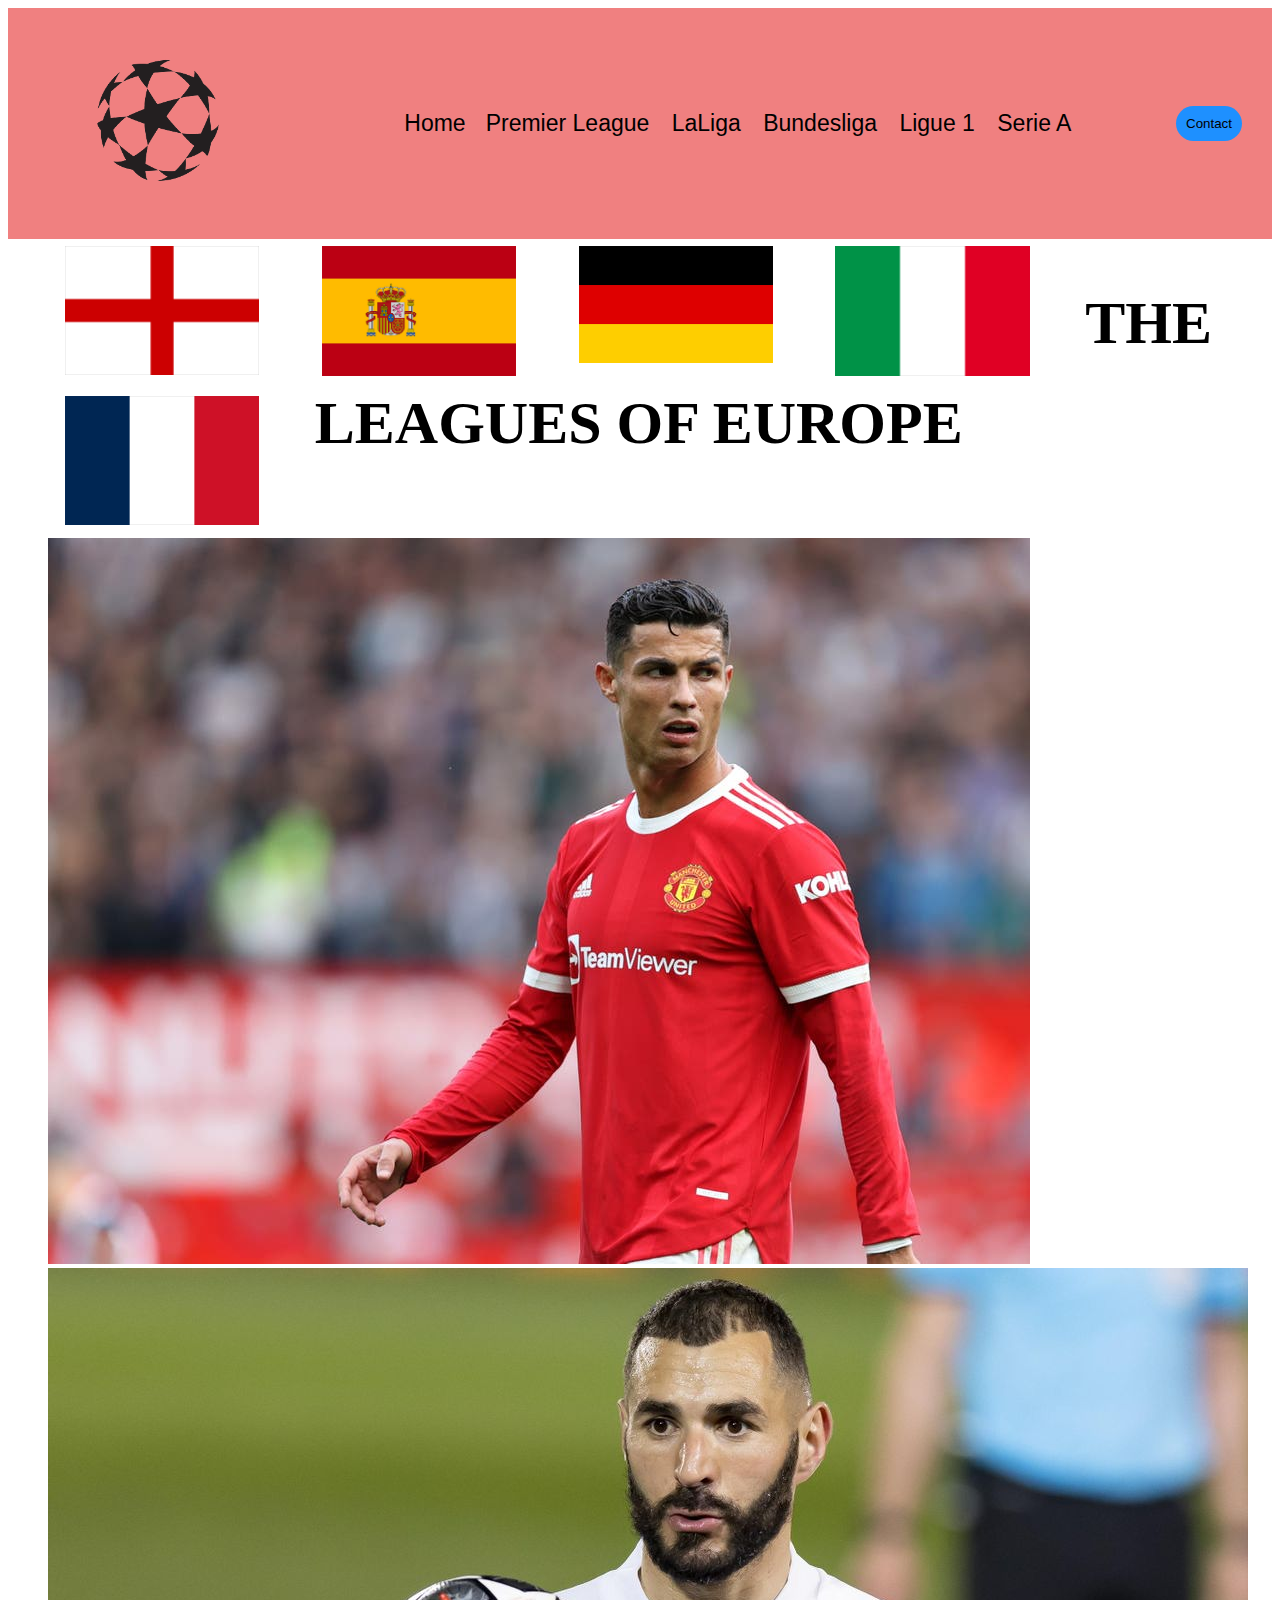
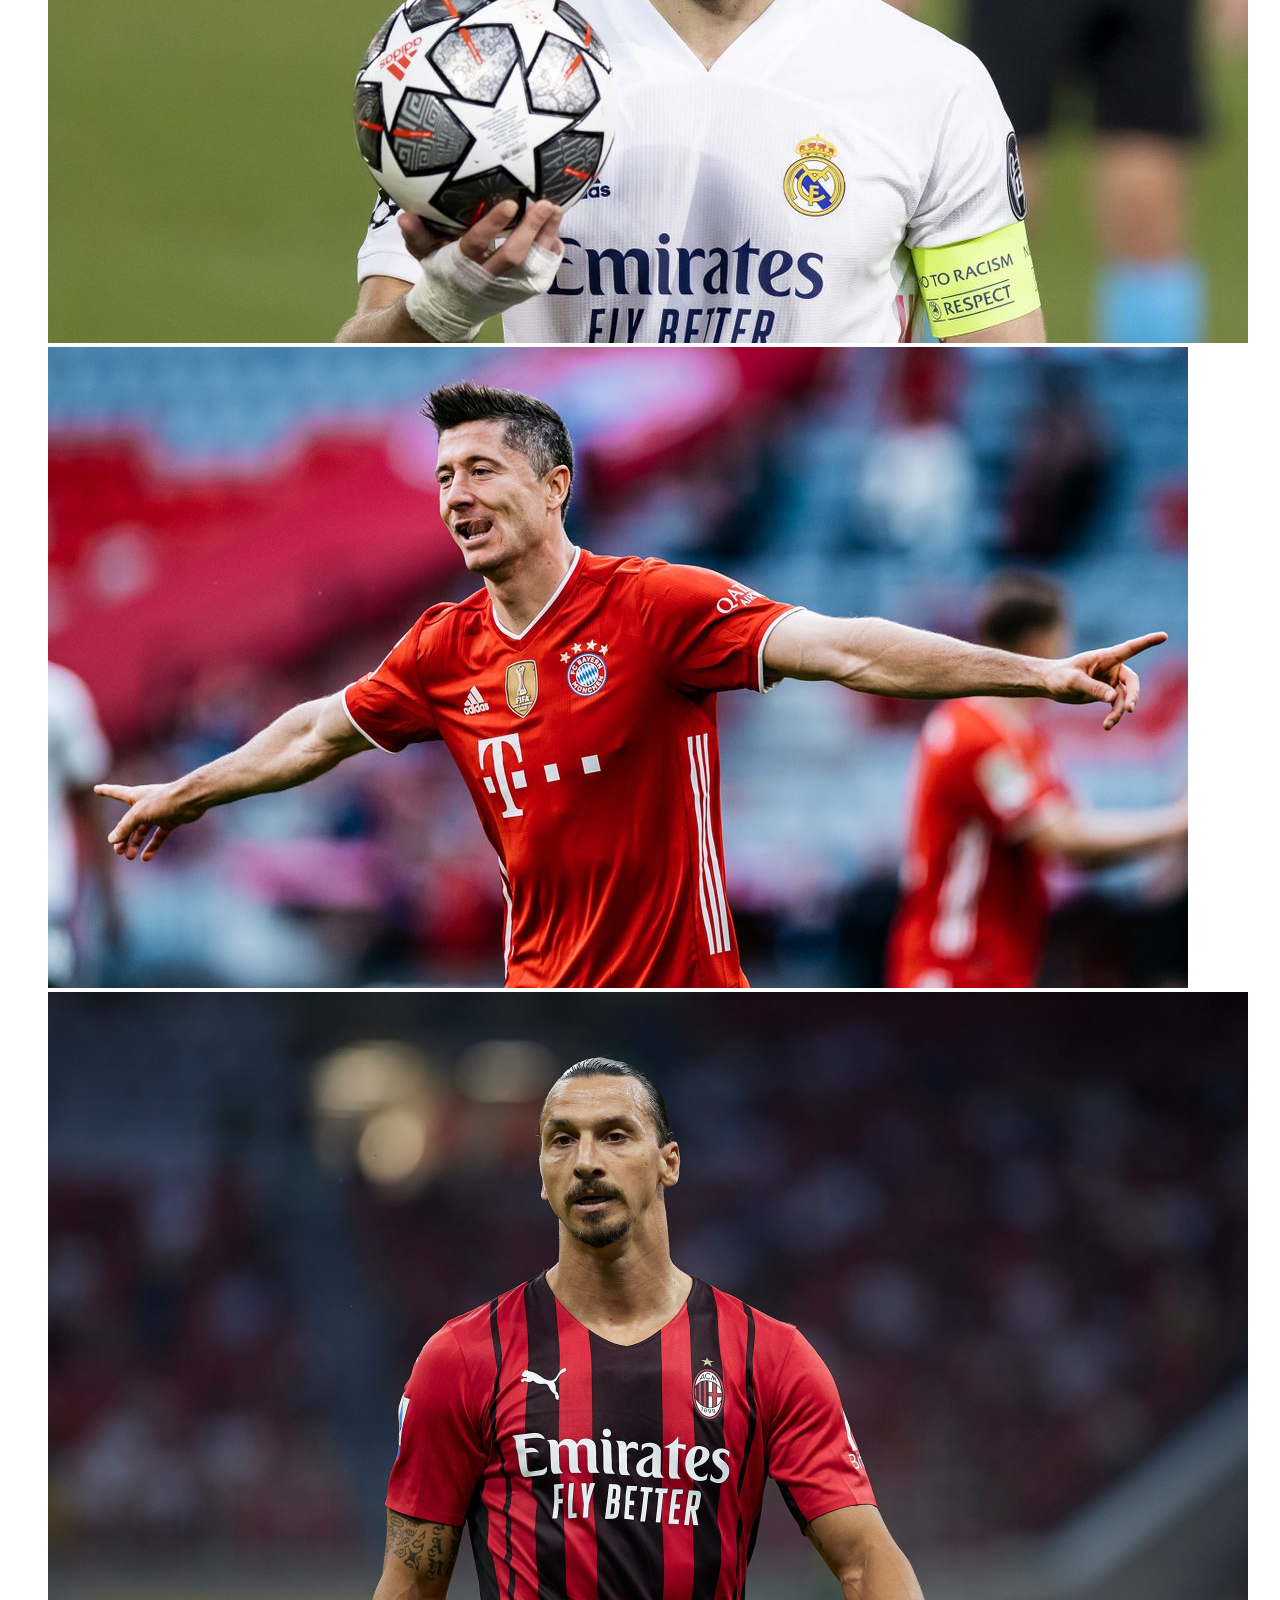
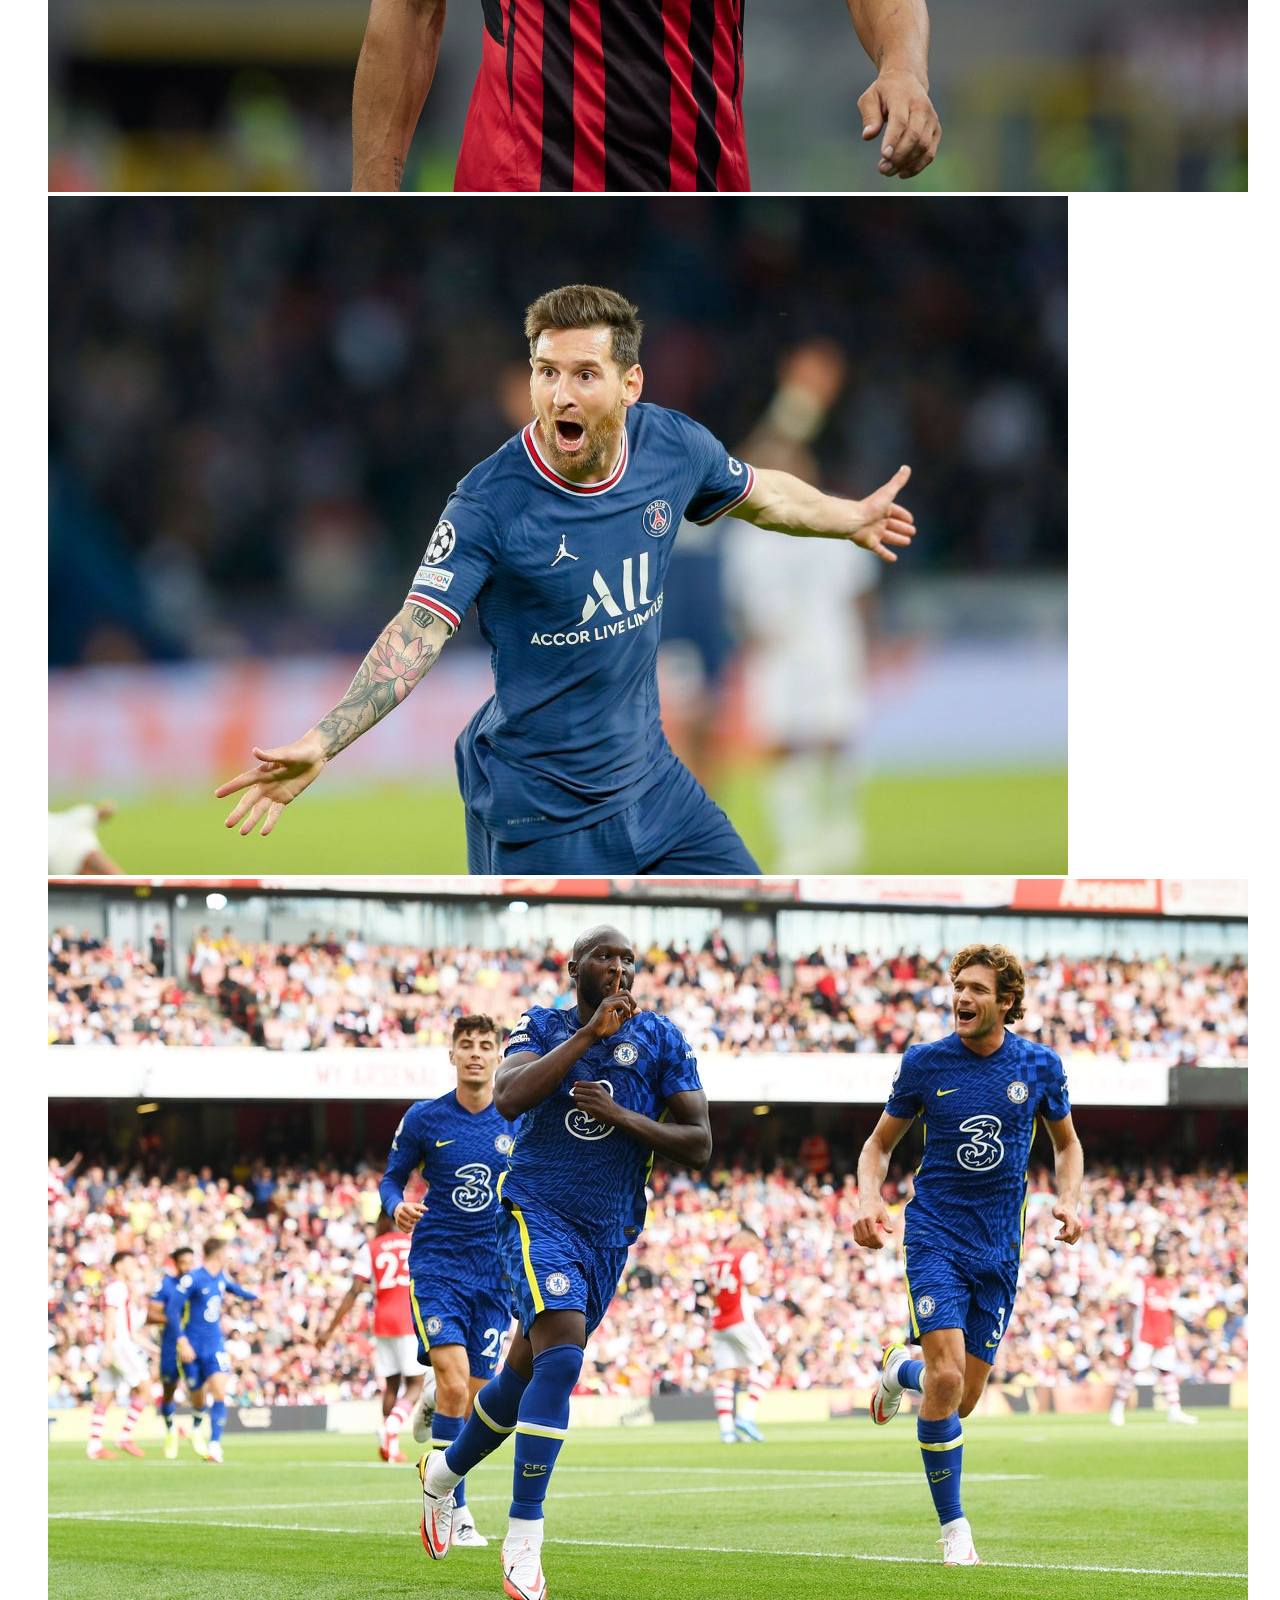
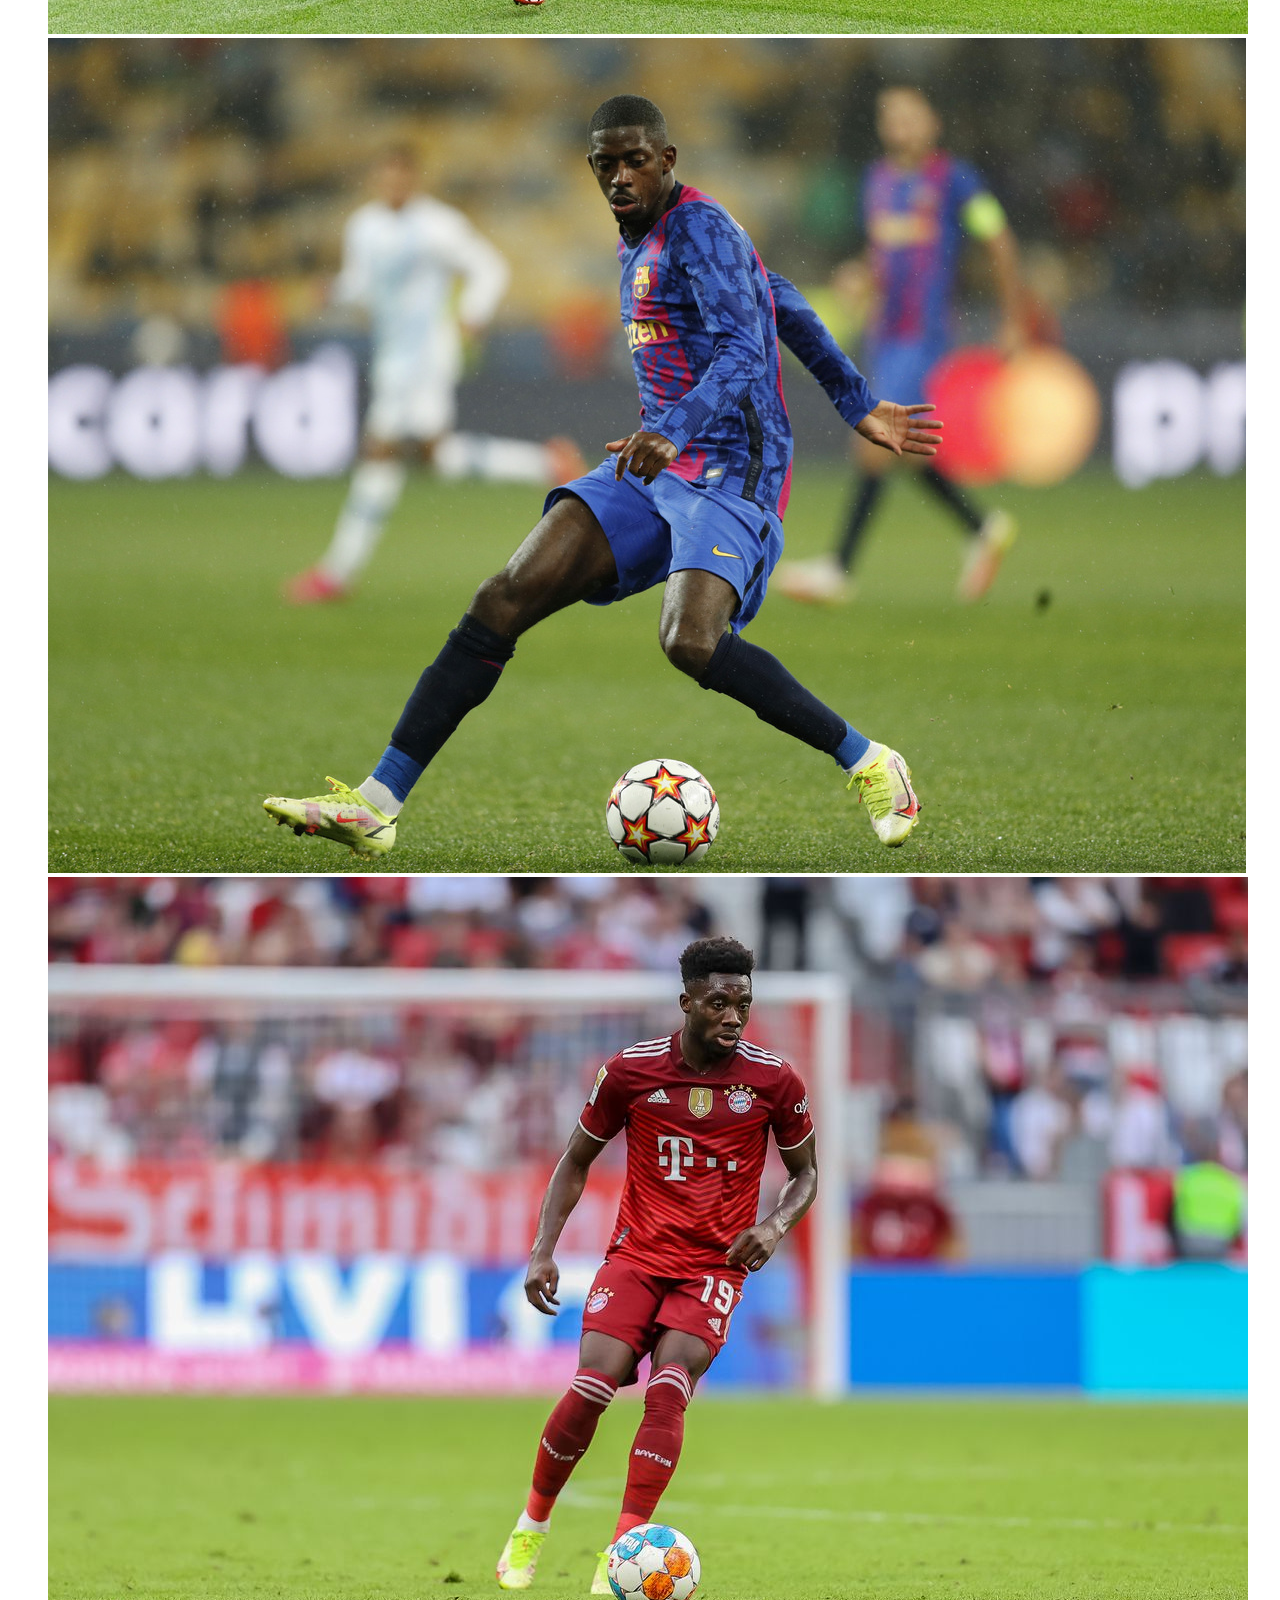
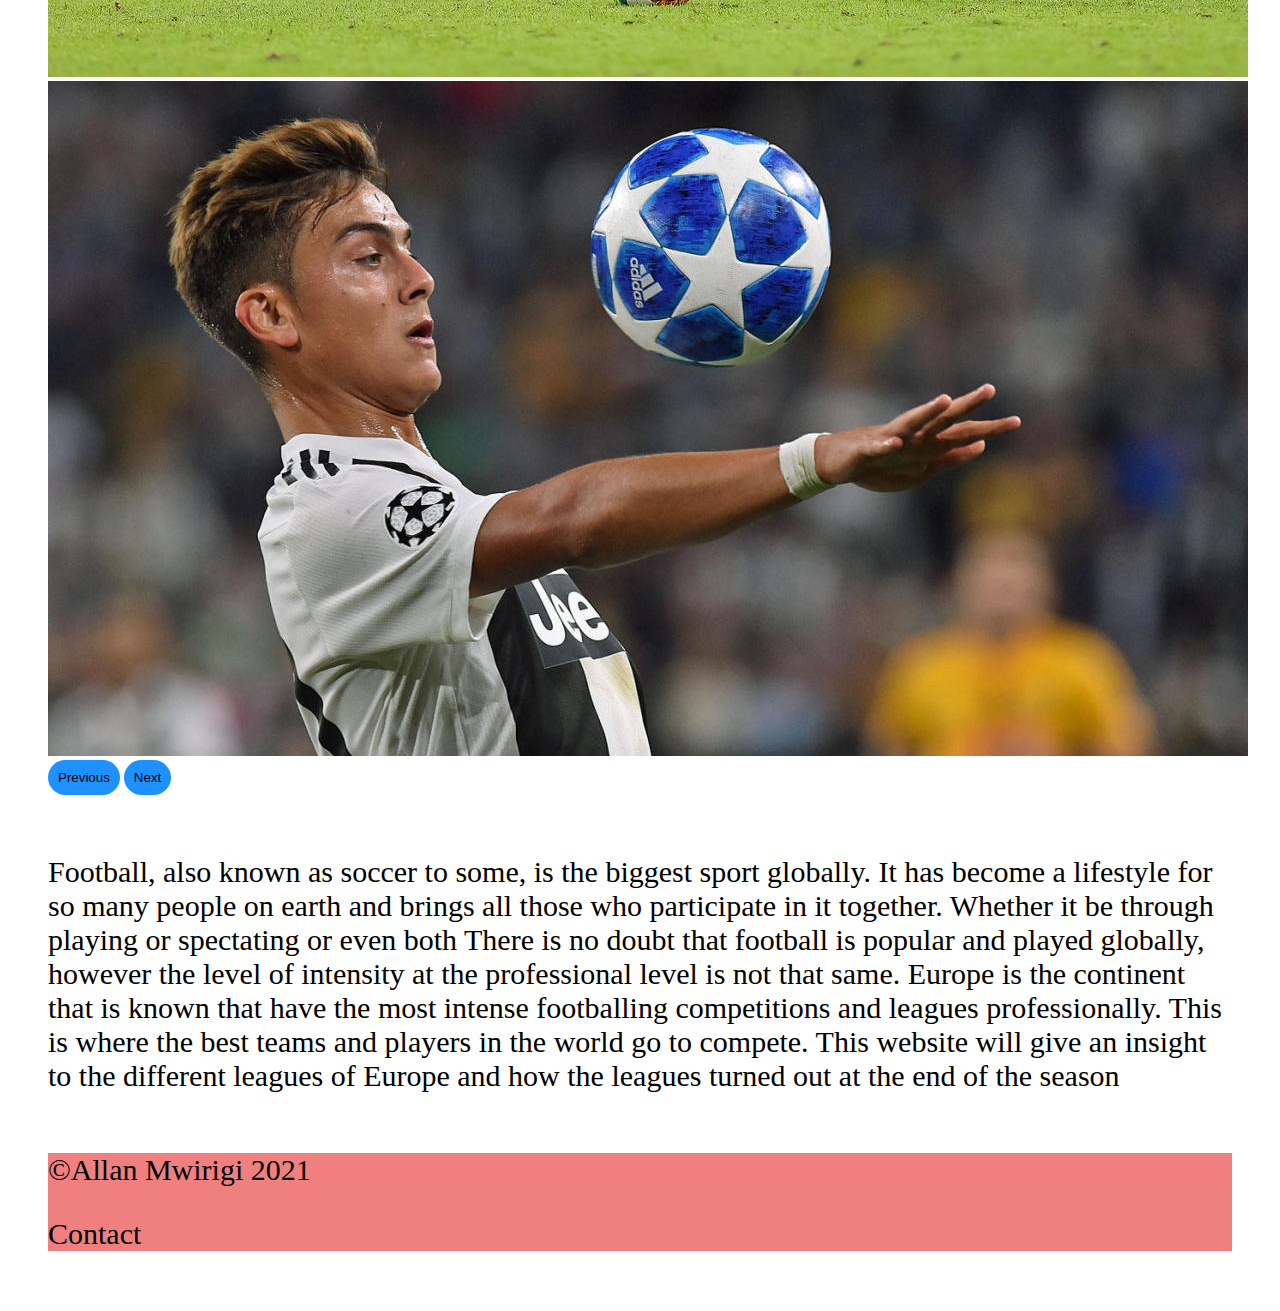
<file: index.html>
<!--DEVELOPER: Allan Mwirigi, IS117-001, Fall 2021-->

<!DOCTYPE html>
<html lang="en">
<head>
    <meta charset="UTF-8">
    <title>The Leagues of Europe</title>
    <!-- Bootstrap CSS -->
    <link href="https://cdn.jsdelivr.net/npm/bootstrap@5.1.3/dist/css/bootstrap.min.css"
          rel="stylesheet"
          integrity="sha384-1BmE4kWBq78iYhFldvKuhfTAU6auU8tT94WrHftjDbrCEXSU1oBoqyl2QvZ6jIW3"
          crossorigin="anonymous">
    <!--Bootstrap Java Script-->

    <script src="https://cdn.jsdelivr.net/npm/bootstrap@5.1.3/dist/js/bootstrap.bundle.min.js"
            integrity="sha384-ka7Sk0Gln4gmtz2MlQnikT1wXgYsOg+OMhuP+IlRH9sENBO0LRn5q+8nbTov4+1p"
            crossorigin="anonymous"></script>

    <link rel="stylesheet" href="CSS_File.css">

    <!--CSS styles-->

    <style>

    .column {
      float: left;
      width: 20%;
      padding: 7px;

    }

    .infotext{
        margin-top: 60px;
        margin-bottom: 60px;
        margin-right: 40px;
        margin-left: 40px;
    }

    .Headingtext {
        margin-top: 20px;
        margin-bottom: 20px;
        margin-left: 40px;
        margin-right: 40px;
    }

    .Carouselpadding {
        margin-left: 40px;
        margin-right: 40px;
        margin-top: 20px;
        margin-bottom: 20px;
    }

    h2{
        font-size: 60px;
    }

    p{
        font-size: 30px;
    }

    </style>


</head>
<body>

<!--Nav bar-->

</nav>

<header class="navbar-custom">
    <a href="index.html"><img class="logo" src="images/logo.png" alt="logo" width="300"></a>
    <nav>
        <ul class="nav_links">
            <li><a href="index.html">Home</a></li>
            <li><a href="premierleague.html"</a>Premier League</li>
            <li><a href="laliga.html"</a>LaLiga</li>
            <li><a href="bundesliga.html"</a>Bundesliga</li>
            <li><a href="ligueone.html"</a>Ligue 1</li>
            <li><a href="seriea.html"</a>Serie A</li>
        </ul>
    </nav>
    <a class="cta" href="contact.html"><button>Contact</button></a>
</header>


<!--Nav bar images-->


<div class="row navbar-custom">
    <div class="column">
        <a href="premierleague.html"><img src="Flag-England.jpeg" alt="England Premier League" style="width:80%">
        </a>
    </div>
    <div class="column">
        <a href="laliga.html"><img src="Flag-Spain.jpeg" alt="Spain La Liga" style="width:80%">
        </a>
    </div>
    <div class="column">
        <a href="bundesliga.html"><img src="Flag-Germany.jpeg" alt="Germany Bundesliga" style="width:80%">
        </a>
    </div>
    <div class="column">
        <a href="seriea.html"><img src="Flag-Italy.jpeg" alt="Italy Serie A" style="width:80%">
        </a>
    </div>
    <div class="column">
        <a href="ligueone.html"><img src="Flag-France.jpeg" alt="France Ligue one" style="width:80%">
        </a>
    </div>
</div>

<div class="Headingtext">
    <h2> THE LEAGUES OF EUROPE</h2>
</div>


<!--Carousel -->


<div id="carouselExampleControls" class="carousel slide Carouselpadding" data-bs-ride="carousel">
    <div class="carousel-inner">
        <div class="carousel-item active">
            <img src="Ronaldo.jpeg" class="d-block w-100" alt="Ronaldo">
        </div>

        <div class="carousel-item">
            <img src="Benzema.jpeg" class="d-block w-100" alt="Benzema">
        </div>

        <div class="carousel-item">
            <img src="Lewandowski.jpeg" class="d-block w-100" alt="Lewandowski">
        </div>

        <div class="carousel-item">
            <img src="Zlatan.jpeg" class="d-block w-100" alt="Zlatan">
        </div>

        <div class="carousel-item">
            <img src="Messi.jpeg" class="d-block w-100" alt="Messi">
        </div>

        <div class="carousel-item">
            <img src="Lukaku.jpeg" class="d-block w-100" alt="Lukaku">
        </div>

        <div class="carousel-item">
            <img src="Dembele.jpeg" class="d-block w-100" alt="Dembele">
        </div>

        <div class="carousel-item">
            <img src="Davies.jpeg" class="d-block w-100" alt="Davies">
        </div>

        <div class="carousel-item">
            <img src="Dybala.jpeg" class="d-block w-100" alt="Dybala">
        </div>

    </div>
    <button class="carousel-control-prev" type="button" data-bs-target="#carouselExampleControls" data-bs-slide="prev">
        <span class="carousel-control-prev-icon" aria-hidden="true"></span>
        <span class="visually-hidden">Previous</span>
    </button>
    <button class="carousel-control-next" type="button" data-bs-target="#carouselExampleControls" data-bs-slide="next">
        <span class="carousel-control-next-icon" aria-hidden="true"></span>
        <span class="visually-hidden">Next</span>
    </button>
</div>

<!--Text-->

<div class="infotext">
    <p class="roboto">Football, also known as soccer to some, is the biggest sport globally. It has become a lifestyle for so many people on earth
    and brings all those who participate in it together. Whether it be through playing or spectating or even both
    There is no doubt that football is popular and played globally, however the level of intensity at the professional level
    is not that same. Europe is the continent that is known that have the most intense footballing competitions and leagues
    professionally. This is where the best teams and players in the world go to compete. This website will give an insight to
    the different leagues of Europe and how the leagues turned out at the end of the season </p>
</div>


<!--Footer-->


<div>
    <footer class="navbar-custom infotext">
        <p>&copy;Allan Mwirigi 2021</p>
        <p><a href="contact.html"></a>Contact</p>
    </footer>
</div>

</body>
</html>
</file>
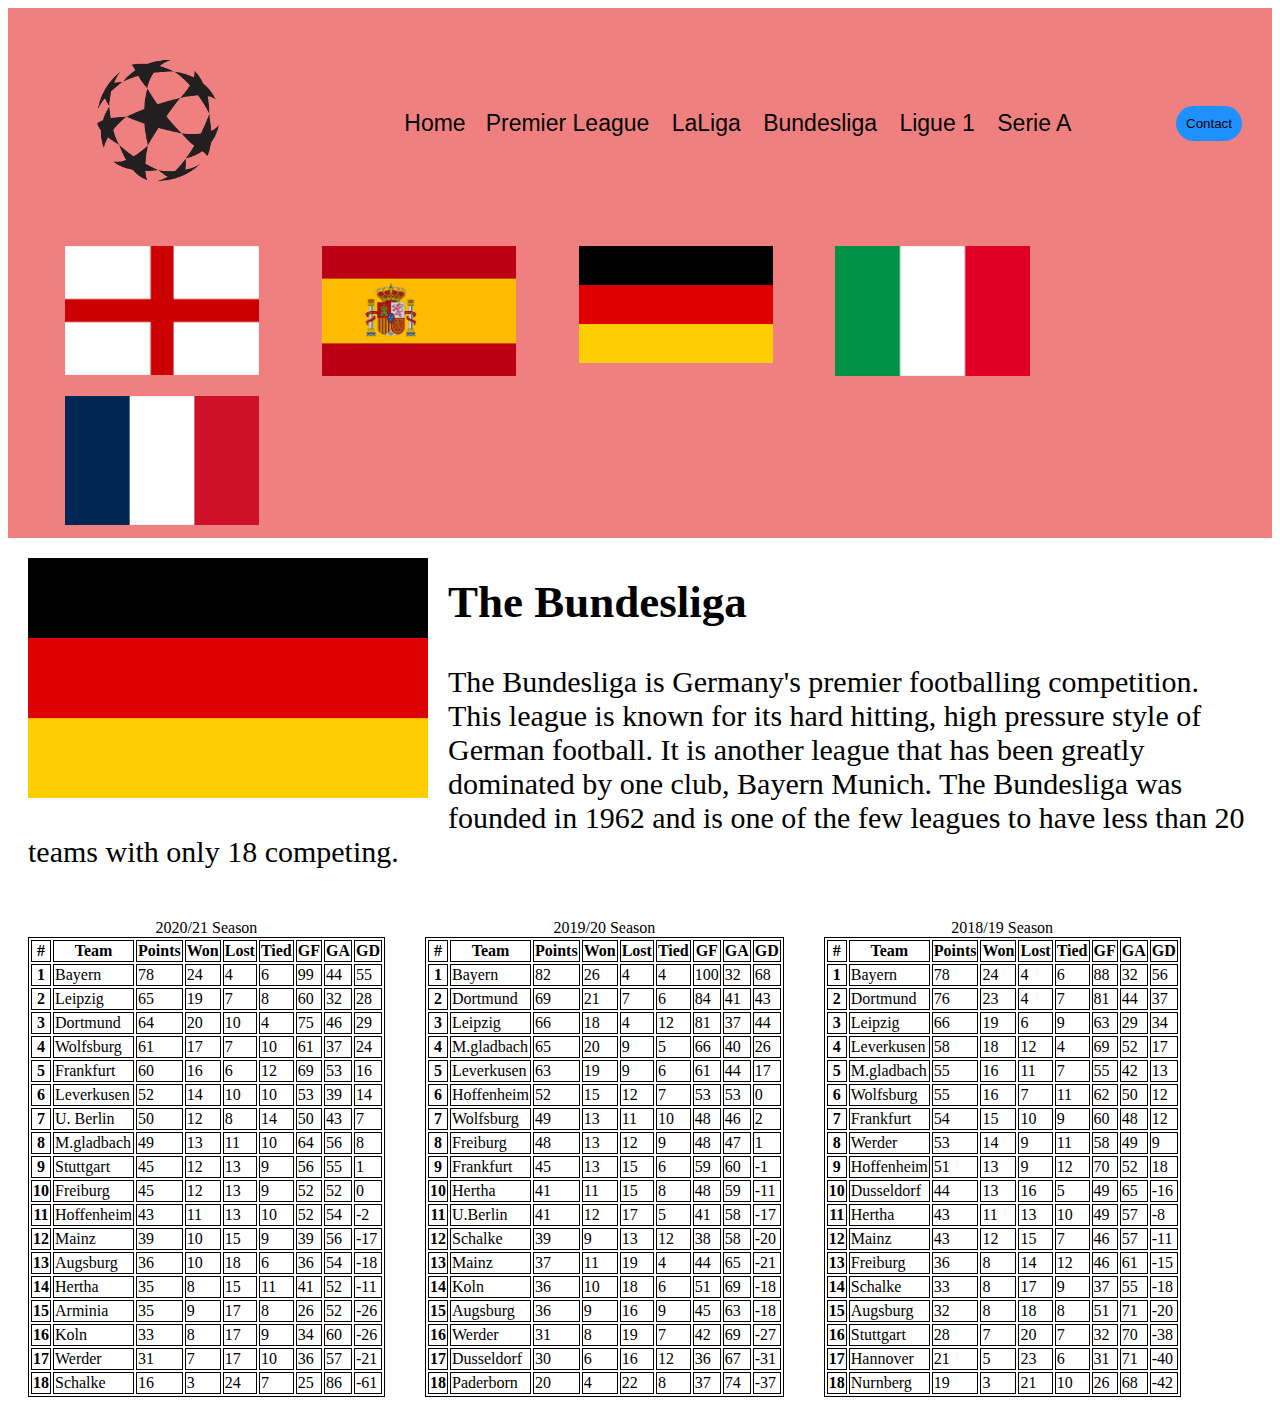
<file: bundesliga.html>
<!--DEVELOPER: Allan Mwirigi, IS117-001, Fall 2021-->

<!DOCTYPE html>
<html lang="en">
<head>
    <meta charset="UTF-8">
    <title>Bundesliga</title>
    <!-- Bootstrap CSS -->
    <link href="https://cdn.jsdelivr.net/npm/bootstrap@5.1.3/dist/css/bootstrap.min.css"
          rel="stylesheet"
          integrity="sha384-1BmE4kWBq78iYhFldvKuhfTAU6auU8tT94WrHftjDbrCEXSU1oBoqyl2QvZ6jIW3"
          crossorigin="anonymous">
    <!--Bootstrap Java Script-->

    <script src="https://cdn.jsdelivr.net/npm/bootstrap@5.1.3/dist/js/bootstrap.bundle.min.js"
            integrity="sha384-ka7Sk0Gln4gmtz2MlQnikT1wXgYsOg+OMhuP+IlRH9sENBO0LRn5q+8nbTov4+1p"
            crossorigin="anonymous"></script>

    <link rel="stylesheet" href="CSS_File.css">

    <!--CSS style for the flags-->

    <style>

        .column {
            float: left;
            width: 20%;
            padding: 7px;

        }

        .row::after {
            content: "";
            clear: both;
            display: table;

        }

    </style>
</head>
<body>


<!--Nav bar-->

<header class="navbar-custom">
    <a href="index.html"><img class="logo" src="images/logo.png" alt="logo" width="300"></a>
    <nav>
        <ul class="nav_links">
            <li><a href="index.html">Home</a></li>
            <li><a href="premierleague.html"</a>Premier League</li>
            <li><a href="laliga.html"</a>LaLiga</li>
            <li><a href="bundesliga.html"</a>Bundesliga</li>
            <li><a href="ligueone.html"</a>Ligue 1</li>
            <li><a href="seriea.html"</a>Serie A</li>
        </ul>
    </nav>
    <a class="cta" href="contact.html"><button>Contact</button></a>
</header>


<!--Nav bar images-->


<div class="row navbar-custom">
    <div class="column">
        <a href="premierleague.html"><img src="images/Flag-England.jpeg" alt="England Premier League" style="width:80%">
        </a>
    </div>
    <div class="column">
        <a href="laliga.html"><img src="images/Flag-Spain.jpeg" alt="Spain La Liga" style="width:80%">
        </a>
    </div>
    <div class="column">
        <a href="bundesliga.html"><img src="images/Flag-Germany.jpeg" alt="Germany Bundesliga" style="width:80%">
        </a>
    </div>
    <div class="column">
        <a href="seriea.html"><img src="images/Flag-Italy.jpeg" alt="Italy Serie A" style="width:80%">
        </a>
    </div>
    <div class="column">
        <a href="ligueone.html"><img src="images/Flag-France.jpeg" alt="France Ligue one" style="width:80%">
        </a>
    </div>
</div>


<!--Flag image and text-->


<div>
    <img src="images/Flag-Germany.jpeg" class="infoflag" width="400">
</div>

<div class="Infotext">
    <h2>The Bundesliga</h2>

    <p>The Bundesliga is Germany's premier footballing competition. This league is known for its hard hitting, high pressure
    style of German football. It is another league that has been greatly dominated by one club, Bayern Munich. The Bundesliga was founded in 1962 and is one of the
    few leagues to have less than 20 teams with only 18 competing.</p>

</div>

<!--Tables-->

<table class="table table-sm">
    <caption>2020/21 Season</caption>
    <thead>
    <tr>
        <th scope="col">#</th>
        <th scope="col">Team</th>
        <th scope="col">Points</th>
        <th scope="col">Won</th>
        <th scope="col">Lost</th>
        <th scope="col">Tied</th>
        <th scope="col">GF</th>
        <th scope="col">GA</th>
        <th scope="col">GD</th>
    </tr>
    </thead>
    <tbody>
    <tr>
        <th scope="row">1</th>
        <td>Bayern</td>
        <td>78</td>
        <td>24</td>
        <td>4</td>
        <td>6</td>
        <td>99</td>
        <td>44</td>
        <td>55</td>
    </tr>
    <tr>
        <th scope="row">2</th>
        <td>Leipzig</td>
        <td>65</td>
        <td>19</td>
        <td>7</td>
        <td>8</td>
        <td>60</td>
        <td>32</td>
        <td>28</td>
    </tr>
    <tr>
        <th scope="row">3</th>
        <td>Dortmund</td>
        <td>64</td>
        <td>20</td>
        <td>10</td>
        <td>4</td>
        <td>75</td>
        <td>46</td>
        <td>29</td>
    </tr>
    <tr>
        <th scope="row">4</th>
        <td>Wolfsburg</td>
        <td>61</td>
        <td>17</td>
        <td>7</td>
        <td>10</td>
        <td>61</td>
        <td>37</td>
        <td>24</td>
    </tr>
    <tr>
        <th scope="row">5</th>
        <td>Frankfurt</td>
        <td>60</td>
        <td>16</td>
        <td>6</td>
        <td>12</td>
        <td>69</td>
        <td>53</td>
        <td>16</td>
    </tr>
    <tr>
        <th scope="row">6</th>
        <td>Leverkusen</td>
        <td>52</td>
        <td>14</td>
        <td>10</td>
        <td>10</td>
        <td>53</td>
        <td>39</td>
        <td>14</td>
    </tr>
    <tr>
        <th scope="row">7</th>
        <td>U. Berlin</td>
        <td>50</td>
        <td>12</td>
        <td>8</td>
        <td>14</td>
        <td>50</td>
        <td>43</td>
        <td>7</td>
    </tr>
    <tr>
        <th scope="row">8</th>
        <td>M.gladbach</td>
        <td>49</td>
        <td>13</td>
        <td>11</td>
        <td>10</td>
        <td>64</td>
        <td>56</td>
        <td>8</td>
    </tr>
    <tr>
        <th scope="row">9</th>
        <td>Stuttgart</td>
        <td>45</td>
        <td>12</td>
        <td>13</td>
        <td>9</td>
        <td>56</td>
        <td>55</td>
        <td>1</td>
    </tr>
    <tr>
        <th scope="row">10</th>
        <td>Freiburg</td>
        <td>45</td>
        <td>12</td>
        <td>13</td>
        <td>9</td>
        <td>52</td>
        <td>52</td>
        <td>0</td>
    </tr>
    <tr>
        <th scope="row">11</th>
        <td>Hoffenheim</td>
        <td>43</td>
        <td>11</td>
        <td>13</td>
        <td>10</td>
        <td>52</td>
        <td>54</td>
        <td>-2</td>
    </tr>
    <tr>
        <th scope="row">12</th>
        <td>Mainz</td>
        <td>39</td>
        <td>10</td>
        <td>15</td>
        <td>9</td>
        <td>39</td>
        <td>56</td>
        <td>-17</td>
    </tr>
    <tr>
        <th scope="row">13</th>
        <td>Augsburg</td>
        <td>36</td>
        <td>10</td>
        <td>18</td>
        <td>6</td>
        <td>36</td>
        <td>54</td>
        <td>-18</td>
    </tr>
    <tr>
        <th scope="row">14</th>
        <td>Hertha</td>
        <td>35</td>
        <td>8</td>
        <td>15</td>
        <td>11</td>
        <td>41</td>
        <td>52</td>
        <td>-11</td>
    </tr>
    <tr>
        <th scope="row">15</th>
        <td>Arminia</td>
        <td>35</td>
        <td>9</td>
        <td>17</td>
        <td>8</td>
        <td>26</td>
        <td>52</td>
        <td>-26</td>
    </tr>
    <tr>
        <th scope="row">16</th>
        <td>Koln</td>
        <td>33</td>
        <td>8</td>
        <td>17</td>
        <td>9</td>
        <td>34</td>
        <td>60</td>
        <td>-26</td>
    </tr>
    <tr>
        <th scope="row">17</th>
        <td>Werder</td>
        <td>31</td>
        <td>7</td>
        <td>17</td>
        <td>10</td>
        <td>36</td>
        <td>57</td>
        <td>-21</td>
    </tr>
    <tr>
        <th scope="row">18</th>
        <td>Schalke</td>
        <td>16</td>
        <td>3</td>
        <td>24</td>
        <td>7</td>
        <td>25</td>
        <td>86</td>
        <td>-61</td>
    </tr>
    </tbody>
</table>

<table class="table table-sm">
    <caption>2019/20 Season</caption>
    <thead>
    <tr>
        <th scope="col">#</th>
        <th scope="col">Team</th>
        <th scope="col">Points</th>
        <th scope="col">Won</th>
        <th scope="col">Lost</th>
        <th scope="col">Tied</th>
        <th scope="col">GF</th>
        <th scope="col">GA</th>
        <th scope="col">GD</th>
    </tr>
    </thead>
    <tbody>
    <tr>
        <th scope="row">1</th>
        <td>Bayern</td>
        <td>82</td>
        <td>26</td>
        <td>4</td>
        <td>4</td>
        <td>100</td>
        <td>32</td>
        <td>68</td>
    </tr>
    <tr>
        <th scope="row">2</th>
        <td>Dortmund</td>
        <td>69</td>
        <td>21</td>
        <td>7</td>
        <td>6</td>
        <td>84</td>
        <td>41</td>
        <td>43</td>
    </tr>
    <tr>
        <th scope="row">3</th>
        <td>Leipzig</td>
        <td>66</td>
        <td>18</td>
        <td>4</td>
        <td>12</td>
        <td>81</td>
        <td>37</td>
        <td>44</td>
    </tr>
    <tr>
        <th scope="row">4</th>
        <td>M.gladbach</td>
        <td>65</td>
        <td>20</td>
        <td>9</td>
        <td>5</td>
        <td>66</td>
        <td>40</td>
        <td>26</td>
    </tr>
    <tr>
        <th scope="row">5</th>
        <td>Leverkusen</td>
        <td>63</td>
        <td>19</td>
        <td>9</td>
        <td>6</td>
        <td>61</td>
        <td>44</td>
        <td>17</td>
    </tr>
    <tr>
        <th scope="row">6</th>
        <td>Hoffenheim</td>
        <td>52</td>
        <td>15</td>
        <td>12</td>
        <td>7</td>
        <td>53</td>
        <td>53</td>
        <td>0</td>
    </tr>
    <tr>
        <th scope="row">7</th>
        <td>Wolfsburg</td>
        <td>49</td>
        <td>13</td>
        <td>11</td>
        <td>10</td>
        <td>48</td>
        <td>46</td>
        <td>2</td>
    </tr>
    <tr>
        <th scope="row">8</th>
        <td>Freiburg</td>
        <td>48</td>
        <td>13</td>
        <td>12</td>
        <td>9</td>
        <td>48</td>
        <td>47</td>
        <td>1</td>
    </tr>
    <tr>
        <th scope="row">9</th>
        <td>Frankfurt</td>
        <td>45</td>
        <td>13</td>
        <td>15</td>
        <td>6</td>
        <td>59</td>
        <td>60</td>
        <td>-1</td>
    </tr>
    <tr>
        <th scope="row">10</th>
        <td>Hertha</td>
        <td>41</td>
        <td>11</td>
        <td>15</td>
        <td>8</td>
        <td>48</td>
        <td>59</td>
        <td>-11</td>
    </tr>
    <tr>
        <th scope="row">11</th>
        <td>U.Berlin</td>
        <td>41</td>
        <td>12</td>
        <td>17</td>
        <td>5</td>
        <td>41</td>
        <td>58</td>
        <td>-17</td>
    </tr>
    <tr>
        <th scope="row">12</th>
        <td>Schalke</td>
        <td>39</td>
        <td>9</td>
        <td>13</td>
        <td>12</td>
        <td>38</td>
        <td>58</td>
        <td>-20</td>
    </tr>
    <tr>
        <th scope="row">13</th>
        <td>Mainz</td>
        <td>37</td>
        <td>11</td>
        <td>19</td>
        <td>4</td>
        <td>44</td>
        <td>65</td>
        <td>-21</td>
    </tr>
    <tr>
        <th scope="row">14</th>
        <td>Koln</td>
        <td>36</td>
        <td>10</td>
        <td>18</td>
        <td>6</td>
        <td>51</td>
        <td>69</td>
        <td>-18</td>
    </tr>
    <tr>
        <th scope="row">15</th>
        <td>Augsburg</td>
        <td>36</td>
        <td>9</td>
        <td>16</td>
        <td>9</td>
        <td>45</td>
        <td>63</td>
        <td>-18</td>
    </tr>
    <tr>
        <th scope="row">16</th>
        <td>Werder</td>
        <td>31</td>
        <td>8</td>
        <td>19</td>
        <td>7</td>
        <td>42</td>
        <td>69</td>
        <td>-27</td>
    </tr>
    <tr>
        <th scope="row">17</th>
        <td>Dusseldorf</td>
        <td>30</td>
        <td>6</td>
        <td>16</td>
        <td>12</td>
        <td>36</td>
        <td>67</td>
        <td>-31</td>
    </tr>
    <tr>
        <th scope="row">18</th>
        <td>Paderborn</td>
        <td>20</td>
        <td>4</td>
        <td>22</td>
        <td>8</td>
        <td>37</td>
        <td>74</td>
        <td>-37</td>
    </tr>
    </tbody>
</table>

<table class="table table-sm">
    <caption>2018/19 Season</caption>
    <thead>
    <tr>
        <th scope="col">#</th>
        <th scope="col">Team</th>
        <th scope="col">Points</th>
        <th scope="col">Won</th>
        <th scope="col">Lost</th>
        <th scope="col">Tied</th>
        <th scope="col">GF</th>
        <th scope="col">GA</th>
        <th scope="col">GD</th>
    </tr>
    </thead>
    <tbody>
    <tr>
        <th scope="row">1</th>
        <td>Bayern</td>
        <td>78</td>
        <td>24</td>
        <td>4</td>
        <td>6</td>
        <td>88</td>
        <td>32</td>
        <td>56</td>
    </tr>
    <tr>
        <th scope="row">2</th>
        <td>Dortmund</td>
        <td>76</td>
        <td>23</td>
        <td>4</td>
        <td>7</td>
        <td>81</td>
        <td>44</td>
        <td>37</td>
    </tr>
    <tr>
        <th scope="row">3</th>
        <td>Leipzig</td>
        <td>66</td>
        <td>19</td>
        <td>6</td>
        <td>9</td>
        <td>63</td>
        <td>29</td>
        <td>34</td>
    </tr>
    <tr>
        <th scope="row">4</th>
        <td>Leverkusen</td>
        <td>58</td>
        <td>18</td>
        <td>12</td>
        <td>4</td>
        <td>69</td>
        <td>52</td>
        <td>17</td>
    </tr>
    <tr>
        <th scope="row">5</th>
        <td>M.gladbach</td>
        <td>55</td>
        <td>16</td>
        <td>11</td>
        <td>7</td>
        <td>55</td>
        <td>42</td>
        <td>13</td>
    </tr>
    <tr>
        <th scope="row">6</th>
        <td>Wolfsburg</td>
        <td>55</td>
        <td>16</td>
        <td>7</td>
        <td>11</td>
        <td>62</td>
        <td>50</td>
        <td>12</td>
    </tr>
    <tr>
        <th scope="row">7</th>
        <td>Frankfurt</td>
        <td>54</td>
        <td>15</td>
        <td>10</td>
        <td>9</td>
        <td>60</td>
        <td>48</td>
        <td>12</td>
    </tr>
    <tr>
        <th scope="row">8</th>
        <td>Werder</td>
        <td>53</td>
        <td>14</td>
        <td>9</td>
        <td>11</td>
        <td>58</td>
        <td>49</td>
        <td>9</td>
    </tr>
    <tr>
        <th scope="row">9</th>
        <td>Hoffenheim</td>
        <td>51</td>
        <td>13</td>
        <td>9</td>
        <td>12</td>
        <td>70</td>
        <td>52</td>
        <td>18</td>
    </tr>
    <tr>
        <th scope="row">10</th>
        <td>Dusseldorf</td>
        <td>44</td>
        <td>13</td>
        <td>16</td>
        <td>5</td>
        <td>49</td>
        <td>65</td>
        <td>-16</td>
    </tr>
    <tr>
        <th scope="row">11</th>
        <td>Hertha</td>
        <td>43</td>
        <td>11</td>
        <td>13</td>
        <td>10</td>
        <td>49</td>
        <td>57</td>
        <td>-8</td>
    </tr>
    <tr>
        <th scope="row">12</th>
        <td>Mainz</td>
        <td>43</td>
        <td>12</td>
        <td>15</td>
        <td>7</td>
        <td>46</td>
        <td>57</td>
        <td>-11</td>
    </tr>
    <tr>
        <th scope="row">13</th>
        <td>Freiburg</td>
        <td>36</td>
        <td>8</td>
        <td>14</td>
        <td>12</td>
        <td>46</td>
        <td>61</td>
        <td>-15</td>
    </tr>
    <tr>
        <th scope="row">14</th>
        <td>Schalke</td>
        <td>33</td>
        <td>8</td>
        <td>17</td>
        <td>9</td>
        <td>37</td>
        <td>55</td>
        <td>-18</td>
    </tr>
    <tr>
        <th scope="row">15</th>
        <td>Augsburg</td>
        <td>32</td>
        <td>8</td>
        <td>18</td>
        <td>8</td>
        <td>51</td>
        <td>71</td>
        <td>-20</td>
    </tr>
    <tr>
        <th scope="row">16</th>
        <td>Stuttgart</td>
        <td>28</td>
        <td>7</td>
        <td>20</td>
        <td>7</td>
        <td>32</td>
        <td>70</td>
        <td>-38</td>
    </tr>
    <tr>
        <th scope="row">17</th>
        <td>Hannover</td>
        <td>21</td>
        <td>5</td>
        <td>23</td>
        <td>6</td>
        <td>31</td>
        <td>71</td>
        <td>-40</td>
    </tr>
    <tr>
        <th scope="row">18</th>
        <td>Nurnberg</td>
        <td>19</td>
        <td>3</td>
        <td>21</td>
        <td>10</td>
        <td>26</td>
        <td>68</td>
        <td>-42</td>
    </tr>
    </tbody>
</table>





</body>
</html>
</file>
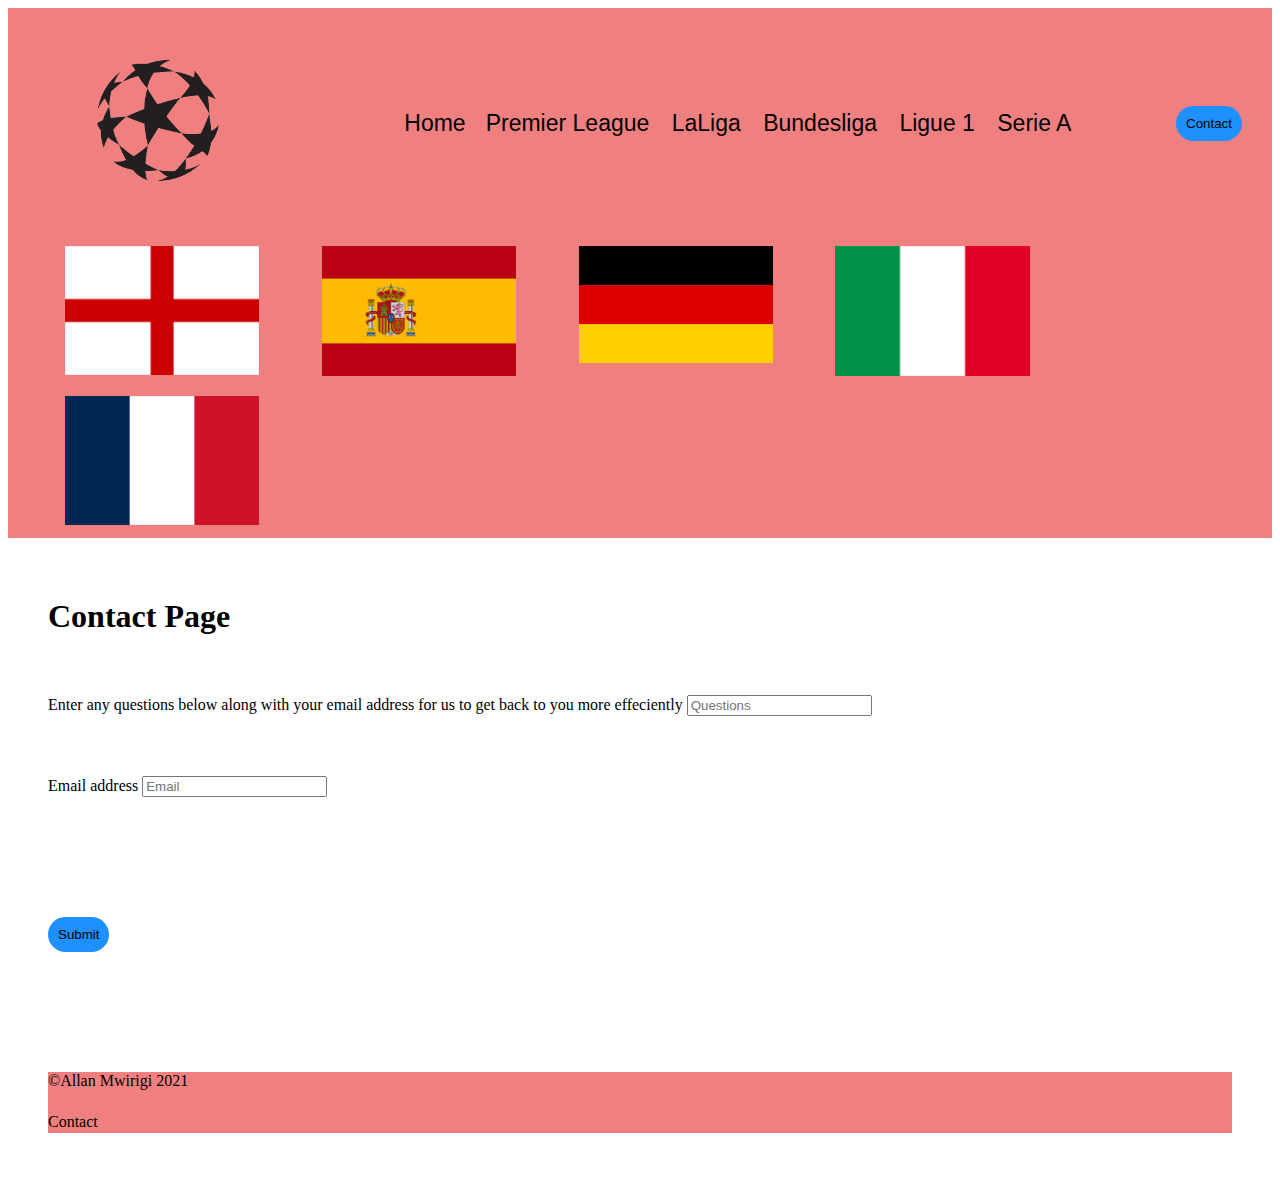
<file: contact.html>
<!--DEVELOPER: Allan Mwirigi, IS117-001, Fall 2021-->

<!DOCTYPE html>
<html lang="en">
<head>
    <meta charset="UTF-8">
    <title>Contact</title>
    <!-- Bootstrap CSS -->
    <link href="https://cdn.jsdelivr.net/npm/bootstrap@5.1.3/dist/css/bootstrap.min.css"
          rel="stylesheet"
          integrity="sha384-1BmE4kWBq78iYhFldvKuhfTAU6auU8tT94WrHftjDbrCEXSU1oBoqyl2QvZ6jIW3"
          crossorigin="anonymous">
    <!--Bootstrap Java Script-->
    <script src="https://cdn.jsdelivr.net/npm/bootstrap@5.1.3/dist/js/bootstrap.bundle.min.js"
            integrity="sha384-ka7Sk0Gln4gmtz2MlQnikT1wXgYsOg+OMhuP+IlRH9sENBO0LRn5q+8nbTov4+1p"
            crossorigin="anonymous"></script>

    <link rel="stylesheet" href="CSS_File.css">

    <!--CSS style for the flags-->

    <style>

        .column {
            float: left;
            width: 20%;
            padding: 7px;
        }

        .row::after {
            content: "";
            clear: both;
            display: table;

        }

       .infotext{
           margin-top: 60px;
           margin-bottom: 60px;
           margin-right: 40px;
           margin-left: 40px;
       }

    </style>
</head>
<body>

<!--Nav bar-->

<header class="navbar-custom">
    <a href="index.html"><img class="logo" src="images/logo.png" alt="logo" width="300"></a>
    <nav>
        <ul class="nav_links">
            <li><a href="index.html">Home</a></li>
            <li><a href="premierleague.html"</a>Premier League</li>
            <li><a href="laliga.html"</a>LaLiga</li>
            <li><a href="bundesliga.html"</a>Bundesliga</li>
            <li><a href="ligueone.html"</a>Ligue 1</li>
            <li><a href="seriea.html"</a>Serie A</li>
        </ul>
    </nav>
    <a class="cta" href="contact.html"><button>Contact</button></a>
</header>


<!--Nav bar images-->


<div class="row navbar-custom">
<div class="column">
    <a href="premierleague.html"><img src="images/Flag-England.jpeg" alt="England Premier League" style="width:80%">
    </a>
</div>
<div class="column">
    <a href="laliga.html"><img src="images/Flag-Spain.jpeg" alt="Spain La Liga" style="width:80%">
    </a>
</div>
<div class="column">
    <a href="bundesliga.html"><img src="images/Flag-Germany.jpeg" alt="Germany Bundesliga" style="width:80%">
    </a>
</div>
<div class="column">
    <a href="seriea.html"><img src="images/Flag-Italy.jpeg" alt="Italy Serie A" style="width:80%">
    </a>
</div>
<div class="column">
    <a href="ligueone.html"><img src="images/Flag-France.jpeg" alt="France Ligue one" style="width:80%">
    </a>
</div>
</div>

<div class="infotext">
<h1>Contact Page</h1>
</div>


<!--Form-->


<form>
    <div class="form-group infotext">
        <label for="Questions">Enter any questions below along with your email address for us to get back to you more effeciently</label>
        <input type="email" class="form-control" id="Questions" aria-describedby="Questions" placeholder="Questions">
    </div>
    <div class="form-group infotext">
        <label for="Email">Email address</label>
        <input type="email" class="form-control" id="Email" placeholder="Email">
    </div>
    <button type="submit" class="btn btn-primary infotext">Submit</button>
</form>

<div>
    <footer class="navbar-custom infotext">
        <p>&copy;Allan Mwirigi 2021</p>
        <p><a href="contact.html"></a>Contact</p>
    </footer>



</body>
</html>
</file>
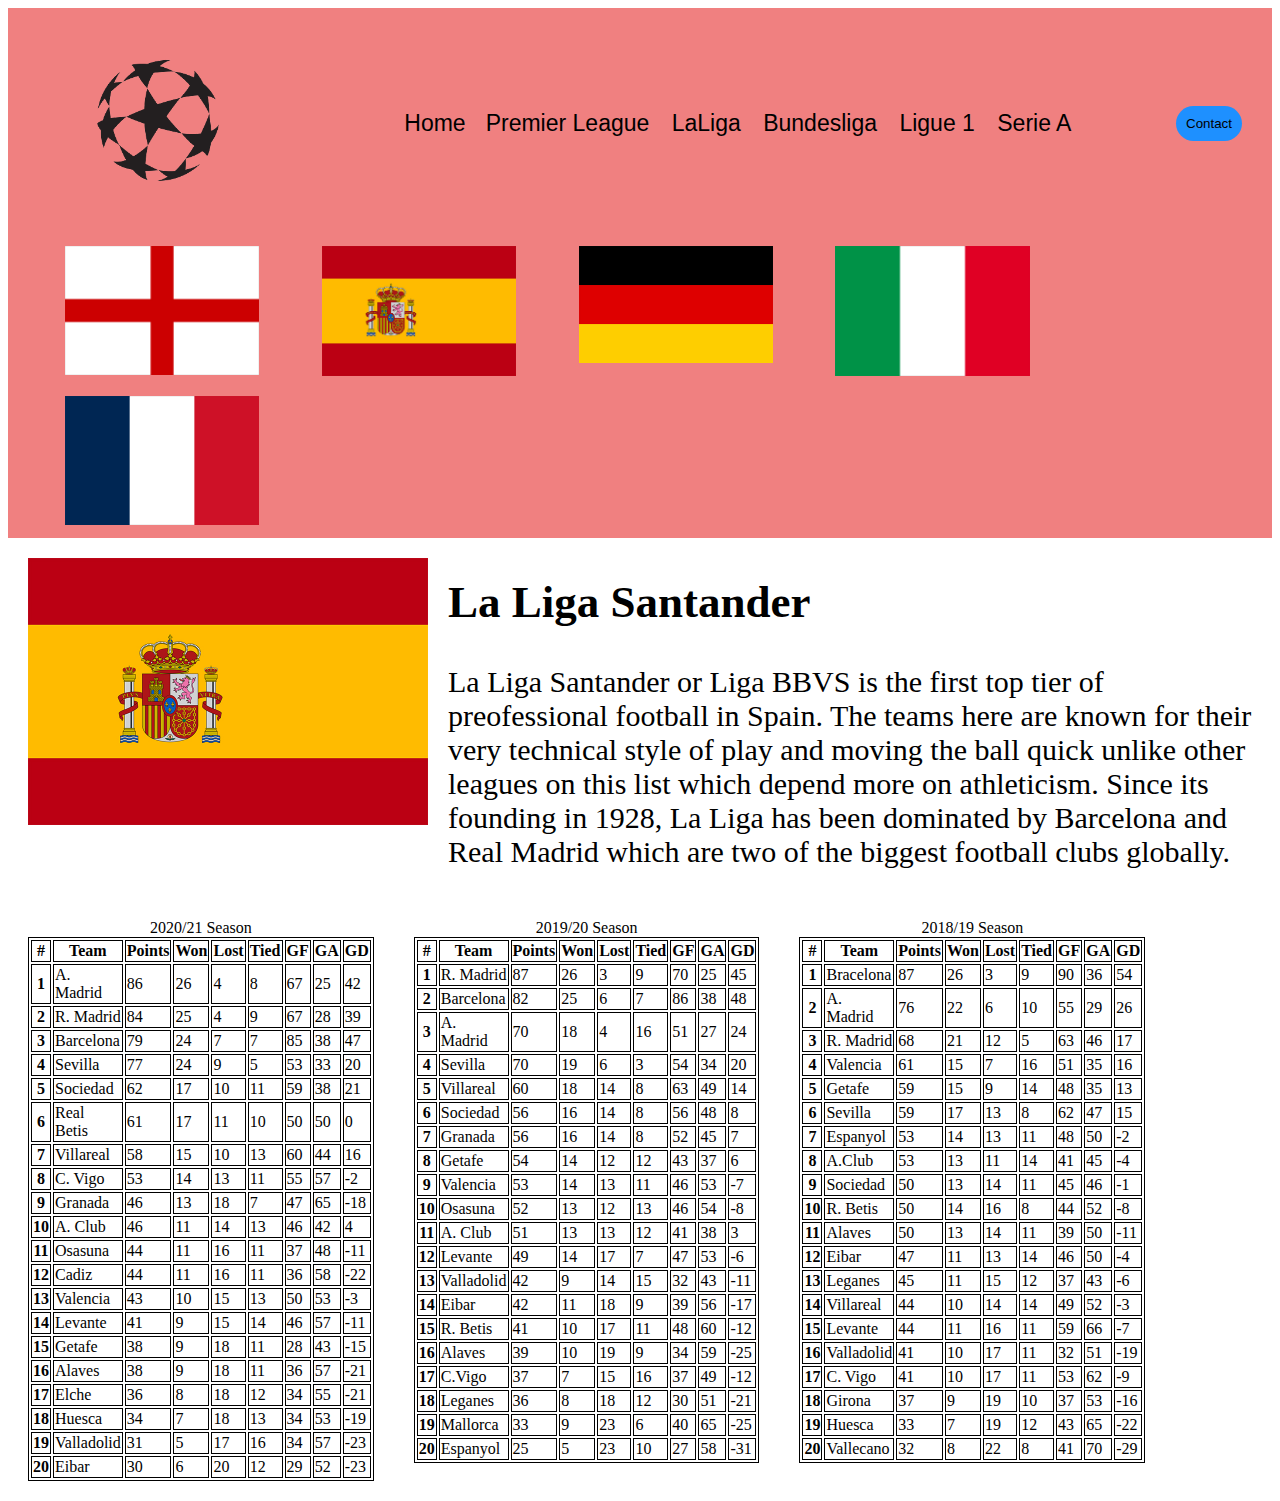
<file: laliga.html>
<!--DEVELOPER: Allan Mwirigi, IS117-001, Fall 2021-->

<!DOCTYPE html>
<html lang="en">
<head>
    <meta charset="UTF-8">
    <title>La Liga</title>
    <!-- Bootstrap CSS -->
    <link href="https://cdn.jsdelivr.net/npm/bootstrap@5.1.3/dist/css/bootstrap.min.css"
          rel="stylesheet"
          integrity="sha384-1BmE4kWBq78iYhFldvKuhfTAU6auU8tT94WrHftjDbrCEXSU1oBoqyl2QvZ6jIW3"
          crossorigin="anonymous">
    <!--Bootstrap Java Script-->
    <script src="https://cdn.jsdelivr.net/npm/bootstrap@5.1.3/dist/js/bootstrap.bundle.min.js"
            integrity="sha384-ka7Sk0Gln4gmtz2MlQnikT1wXgYsOg+OMhuP+IlRH9sENBO0LRn5q+8nbTov4+1p"
            crossorigin="anonymous"></script>

    <link rel="stylesheet" href="CSS_File.css">

    <!--CSS style for the flags-->

    <style>

        .column {
            float: left;
            width: 20%;
            padding: 7px;

        }

        .row::after {
            content: "";
            clear: both;
            display: table;

        }

    </style>
</head>
<body>


<!--Nav bar-->

<header class="navbar-custom">
    <a href="index.html"><img class="logo" src="images/logo.png" alt="logo" width="300"></a>
    <nav>
        <ul class="nav_links">
            <li><a href="index.html">Home</a></li>
            <li><a href="premierleague.html"</a>Premier League</li>
            <li><a href="laliga.html"</a>LaLiga</li>
            <li><a href="bundesliga.html"</a>Bundesliga</li>
            <li><a href="ligueone.html"</a>Ligue 1</li>
            <li><a href="seriea.html"</a>Serie A</li>
        </ul>
    </nav>
    <a class="cta" href="contact.html"><button>Contact</button></a>
</header>


<!--Nav bar images-->


<div class="row navbar-custom">
    <div class="column">
        <a href="premierleague.html"><img src="Flag-England.jpeg" alt="England Premier League" style="width:80%">
        </a>
    </div>
    <div class="column">
        <a href="laliga.html"><img src="Flag-Spain.jpeg" alt="Spain La Liga" style="width:80%">
        </a>
    </div>
    <div class="column">
        <a href="bundesliga.html"><img src="Flag-Germany.jpeg" alt="Germany Bundesliga" style="width:80%">
        </a>
    </div>
    <div class="column">
        <a href="seriea.html"><img src="Flag-Italy.jpeg" alt="Italy Serie A" style="width:80%">
        </a>
    </div>
    <div class="column">
        <a href="ligueone.html"><img src="Flag-France.jpeg" alt="France Ligue one" style="width:80%">
        </a>
    </div>
</div>


<!--Flag image and text-->


<div>
    <img src="Flag-Spain.jpeg" class="infoflag" width="400">
</div>

<div class="Infotext">
    <h2>La Liga Santander</h2>

    <p>La Liga Santander or Liga BBVS is the first top tier of preofessional football in Spain. The teams here are known
    for their very technical style of play and moving the ball quick unlike other leagues on this list which depend more on
    athleticism. Since its founding in 1928, La Liga has been dominated by Barcelona and Real Madrid which are two
    of the biggest football clubs globally.</p>

</div>

<!--Tables-->

<table class="table table-sm">
    <caption>2020/21 Season</caption>
    <thead>
    <tr>
        <th scope="col">#</th>
        <th scope="col">Team</th>
        <th scope="col">Points</th>
        <th scope="col">Won</th>
        <th scope="col">Lost</th>
        <th scope="col">Tied</th>
        <th scope="col">GF</th>
        <th scope="col">GA</th>
        <th scope="col">GD</th>
    </tr>
    </thead>
    <tbody>
    <tr>
        <th scope="row">1</th>
        <td>A. Madrid</td>
        <td>86</td>
        <td>26</td>
        <td>4</td>
        <td>8</td>
        <td>67</td>
        <td>25</td>
        <td>42</td>
    </tr>
    <tr>
        <th scope="row">2</th>
        <td>R. Madrid</td>
        <td>84</td>
        <td>25</td>
        <td>4</td>
        <td>9</td>
        <td>67</td>
        <td>28</td>
        <td>39</td>
    </tr>
    <tr>
        <th scope="row">3</th>
        <td>Barcelona</td>
        <td>79</td>
        <td>24</td>
        <td>7</td>
        <td>7</td>
        <td>85</td>
        <td>38</td>
        <td>47</td>
    </tr>
    <tr>
        <th scope="row">4</th>
        <td>Sevilla</td>
        <td>77</td>
        <td>24</td>
        <td>9</td>
        <td>5</td>
        <td>53</td>
        <td>33</td>
        <td>20</td>
    </tr>
    <tr>
        <th scope="row">5</th>
        <td>Sociedad</td>
        <td>62</td>
        <td>17</td>
        <td>10</td>
        <td>11</td>
        <td>59</td>
        <td>38</td>
        <td>21</td>
    </tr>
    <tr>
        <th scope="row">6</th>
        <td>Real Betis</td>
        <td>61</td>
        <td>17</td>
        <td>11</td>
        <td>10</td>
        <td>50</td>
        <td>50</td>
        <td>0</td>
    </tr>
    <tr>
        <th scope="row">7</th>
        <td>Villareal</td>
        <td>58</td>
        <td>15</td>
        <td>10</td>
        <td>13</td>
        <td>60</td>
        <td>44</td>
        <td>16</td>
    </tr>
    <tr>
        <th scope="row">8</th>
        <td>C. Vigo</td>
        <td>53</td>
        <td>14</td>
        <td>13</td>
        <td>11</td>
        <td>55</td>
        <td>57</td>
        <td>-2</td>
    </tr>
    <tr>
        <th scope="row">9</th>
        <td>Granada</td>
        <td>46</td>
        <td>13</td>
        <td>18</td>
        <td>7</td>
        <td>47</td>
        <td>65</td>
        <td>-18</td>
    </tr>
    <tr>
        <th scope="row">10</th>
        <td>A. Club</td>
        <td>46</td>
        <td>11</td>
        <td>14</td>
        <td>13</td>
        <td>46</td>
        <td>42</td>
        <td>4</td>
    </tr>
    <tr>
        <th scope="row">11</th>
        <td>Osasuna</td>
        <td>44</td>
        <td>11</td>
        <td>16</td>
        <td>11</td>
        <td>37</td>
        <td>48</td>
        <td>-11</td>
    </tr>
    <tr>
        <th scope="row">12</th>
        <td>Cadiz</td>
        <td>44</td>
        <td>11</td>
        <td>16</td>
        <td>11</td>
        <td>36</td>
        <td>58</td>
        <td>-22</td>
    </tr>
    <tr>
        <th scope="row">13</th>
        <td>Valencia</td>
        <td>43</td>
        <td>10</td>
        <td>15</td>
        <td>13</td>
        <td>50</td>
        <td>53</td>
        <td>-3</td>
    </tr>
    <tr>
        <th scope="row">14</th>
        <td>Levante</td>
        <td>41</td>
        <td>9</td>
        <td>15</td>
        <td>14</td>
        <td>46</td>
        <td>57</td>
        <td>-11</td>
    </tr>
    <tr>
        <th scope="row">15</th>
        <td>Getafe</td>
        <td>38</td>
        <td>9</td>
        <td>18</td>
        <td>11</td>
        <td>28</td>
        <td>43</td>
        <td>-15</td>
    </tr>
    <tr>
        <th scope="row">16</th>
        <td>Alaves</td>
        <td>38</td>
        <td>9</td>
        <td>18</td>
        <td>11</td>
        <td>36</td>
        <td>57</td>
        <td>-21</td>
    </tr>
    <tr>
        <th scope="row">17</th>
        <td>Elche</td>
        <td>36</td>
        <td>8</td>
        <td>18</td>
        <td>12</td>
        <td>34</td>
        <td>55</td>
        <td>-21</td>
    </tr>
    <tr>
        <th scope="row">18</th>
        <td>Huesca</td>
        <td>34</td>
        <td>7</td>
        <td>18</td>
        <td>13</td>
        <td>34</td>
        <td>53</td>
        <td>-19</td>
    </tr>
    <tr>
        <th scope="row">19</th>
        <td>Valladolid</td>
        <td>31</td>
        <td>5</td>
        <td>17</td>
        <td>16</td>
        <td>34</td>
        <td>57</td>
        <td>-23</td>
    </tr>
    <tr>
        <th scope="row">20</th>
        <td>Eibar</td>
        <td>30</td>
        <td>6</td>
        <td>20</td>
        <td>12</td>
        <td>29</td>
        <td>52</td>
        <td>-23</td>
    </tr>
    </tbody>
</table>

<table class="table table-sm">
    <caption>2019/20 Season</caption>
    <thead>
    <!--<tr>
        <th>2019/20 Season</th>
    </tr>-->
    <tr>
        <th scope="col">#</th>
        <th scope="col">Team</th>
        <th scope="col">Points</th>
        <th scope="col">Won</th>
        <th scope="col">Lost</th>
        <th scope="col">Tied</th>
        <th scope="col">GF</th>
        <th scope="col">GA</th>
        <th scope="col">GD</th>
    </tr>
    </thead>
    <tbody>
    <tr>
        <th scope="row">1</th>
        <td>R. Madrid</td>
        <td>87</td>
        <td>26</td>
        <td>3</td>
        <td>9</td>
        <td>70</td>
        <td>25</td>
        <td>45</td>
    </tr>
    <tr>
        <th scope="row">2</th>
        <td>Barcelona</td>
        <td>82</td>
        <td>25</td>
        <td>6</td>
        <td>7</td>
        <td>86</td>
        <td>38</td>
        <td>48</td>
    </tr>
    <tr>
        <th scope="row">3</th>
        <td>A. Madrid</td>
        <td>70</td>
        <td>18</td>
        <td>4</td>
        <td>16</td>
        <td>51</td>
        <td>27</td>
        <td>24</td>
    </tr>
    <tr>
        <th scope="row">4</th>
        <td>Sevilla</td>
        <td>70</td>
        <td>19</td>
        <td>6</td>
        <td>3</td>
        <td>54</td>
        <td>34</td>
        <td>20</td>
    </tr>
    <tr>
        <th scope="row">5</th>
        <td>Villareal</td>
        <td>60</td>
        <td>18</td>
        <td>14</td>
        <td>8</td>
        <td>63</td>
        <td>49</td>
        <td>14</td>
    </tr>
    <tr>
        <th scope="row">6</th>
        <td>Sociedad</td>
        <td>56</td>
        <td>16</td>
        <td>14</td>
        <td>8</td>
        <td>56</td>
        <td>48</td>
        <td>8</td>
    </tr>
    <tr>
        <th scope="row">7</th>
        <td>Granada</td>
        <td>56</td>
        <td>16</td>
        <td>14</td>
        <td>8</td>
        <td>52</td>
        <td>45</td>
        <td>7</td>
    </tr>
    <tr>
        <th scope="row">8</th>
        <td>Getafe</td>
        <td>54</td>
        <td>14</td>
        <td>12</td>
        <td>12</td>
        <td>43</td>
        <td>37</td>
        <td>6</td>
    </tr>
    <tr>
        <th scope="row">9</th>
        <td>Valencia</td>
        <td>53</td>
        <td>14</td>
        <td>13</td>
        <td>11</td>
        <td>46</td>
        <td>53</td>
        <td>-7</td>
    </tr>
    <tr>
        <th scope="row">10</th>
        <td>Osasuna</td>
        <td>52</td>
        <td>13</td>
        <td>12</td>
        <td>13</td>
        <td>46</td>
        <td>54</td>
        <td>-8</td>
    </tr>
    <tr>
        <th scope="row">11</th>
        <td>A. Club</td>
        <td>51</td>
        <td>13</td>
        <td>13</td>
        <td>12</td>
        <td>41</td>
        <td>38</td>
        <td>3</td>
    </tr>
    <tr>
        <th scope="row">12</th>
        <td>Levante</td>
        <td>49</td>
        <td>14</td>
        <td>17</td>
        <td>7</td>
        <td>47</td>
        <td>53</td>
        <td>-6</td>
    </tr>
    <tr>
        <th scope="row">13</th>
        <td>Valladolid</td>
        <td>42</td>
        <td>9</td>
        <td>14</td>
        <td>15</td>
        <td>32</td>
        <td>43</td>
        <td>-11</td>
    </tr>
    <tr>
        <th scope="row">14</th>
        <td>Eibar</td>
        <td>42</td>
        <td>11</td>
        <td>18</td>
        <td>9</td>
        <td>39</td>
        <td>56</td>
        <td>-17</td>
    </tr>
    <tr>
        <th scope="row">15</th>
        <td>R. Betis</td>
        <td>41</td>
        <td>10</td>
        <td>17</td>
        <td>11</td>
        <td>48</td>
        <td>60</td>
        <td>-12</td>
    </tr>
    <tr>
        <th scope="row">16</th>
        <td>Alaves</td>
        <td>39</td>
        <td>10</td>
        <td>19</td>
        <td>9</td>
        <td>34</td>
        <td>59</td>
        <td>-25</td>
    </tr>
    <tr>
        <th scope="row">17</th>
        <td>C.Vigo</td>
        <td>37</td>
        <td>7</td>
        <td>15</td>
        <td>16</td>
        <td>37</td>
        <td>49</td>
        <td>-12</td>
    </tr>
    <tr>
        <th scope="row">18</th>
        <td>Leganes</td>
        <td>36</td>
        <td>8</td>
        <td>18</td>
        <td>12</td>
        <td>30</td>
        <td>51</td>
        <td>-21</td>
    </tr>
    <tr>
        <th scope="row">19</th>
        <td>Mallorca</td>
        <td>33</td>
        <td>9</td>
        <td>23</td>
        <td>6</td>
        <td>40</td>
        <td>65</td>
        <td>-25</td>
    </tr>
    <tr>
        <th scope="row">20</th>
        <td>Espanyol</td>
        <td>25</td>
        <td>5</td>
        <td>23</td>
        <td>10</td>
        <td>27</td>
        <td>58</td>
        <td>-31</td>
    </tr>
    </tbody>
</table>

<table class="table table-sm">
    <caption>2018/19 Season</caption>
    <thead>
   <!-- <tr>
        <th>2018/19 Season</th>
    </tr>-->
    <tr>
        <th scope="col">#</th>
        <th scope="col">Team</th>
        <th scope="col">Points</th>
        <th scope="col">Won</th>
        <th scope="col">Lost</th>
        <th scope="col">Tied</th>
        <th scope="col">GF</th>
        <th scope="col">GA</th>
        <th scope="col">GD</th>
    </tr>
    </thead>
    <tbody>
    <tr>
        <th scope="row">1</th>
        <td>Bracelona</td>
        <td>87</td>
        <td>26</td>
        <td>3</td>
        <td>9</td>
        <td>90</td>
        <td>36</td>
        <td>54</td>
    </tr>
    <tr>
        <th scope="row">2</th>
        <td>A. Madrid</td>
        <td>76</td>
        <td>22</td>
        <td>6</td>
        <td>10</td>
        <td>55</td>
        <td>29</td>
        <td>26</td>
    </tr>
    <tr>
        <th scope="row">3</th>
        <td>R. Madrid</td>
        <td>68</td>
        <td>21</td>
        <td>12</td>
        <td>5</td>
        <td>63</td>
        <td>46</td>
        <td>17</td>
    </tr>
    <tr>
        <th scope="row">4</th>
        <td>Valencia</td>
        <td>61</td>
        <td>15</td>
        <td>7</td>
        <td>16</td>
        <td>51</td>
        <td>35</td>
        <td>16</td>
    </tr>
    <tr>
        <th scope="row">5</th>
        <td>Getafe</td>
        <td>59</td>
        <td>15</td>
        <td>9</td>
        <td>14</td>
        <td>48</td>
        <td>35</td>
        <td>13</td>
    </tr>
    <tr>
        <th scope="row">6</th>
        <td>Sevilla</td>
        <td>59</td>
        <td>17</td>
        <td>13</td>
        <td>8</td>
        <td>62</td>
        <td>47</td>
        <td>15</td>
    </tr>
    <tr>
        <th scope="row">7</th>
        <td>Espanyol</td>
        <td>53</td>
        <td>14</td>
        <td>13</td>
        <td>11</td>
        <td>48</td>
        <td>50</td>
        <td>-2</td>
    </tr>
    <tr>
        <th scope="row">8</th>
        <td>A.Club</td>
        <td>53</td>
        <td>13</td>
        <td>11</td>
        <td>14</td>
        <td>41</td>
        <td>45</td>
        <td>-4</td>
    </tr>
    <tr>
        <th scope="row">9</th>
        <td>Sociedad</td>
        <td>50</td>
        <td>13</td>
        <td>14</td>
        <td>11</td>
        <td>45</td>
        <td>46</td>
        <td>-1</td>
    </tr>
    <tr>
        <th scope="row">10</th>
        <td>R. Betis</td>
        <td>50</td>
        <td>14</td>
        <td>16</td>
        <td>8</td>
        <td>44</td>
        <td>52</td>
        <td>-8</td>
    </tr>
    <tr>
        <th scope="row">11</th>
        <td>Alaves</td>
        <td>50</td>
        <td>13</td>
        <td>14</td>
        <td>11</td>
        <td>39</td>
        <td>50</td>
        <td>-11</td>
    </tr>
    <tr>
        <th scope="row">12</th>
        <td>Eibar</td>
        <td>47</td>
        <td>11</td>
        <td>13</td>
        <td>14</td>
        <td>46</td>
        <td>50</td>
        <td>-4</td>
    </tr>
    <tr>
        <th scope="row">13</th>
        <td>Leganes</td>
        <td>45</td>
        <td>11</td>
        <td>15</td>
        <td>12</td>
        <td>37</td>
        <td>43</td>
        <td>-6</td>
    </tr>
    <tr>
        <th scope="row">14</th>
        <td>Villareal</td>
        <td>44</td>
        <td>10</td>
        <td>14</td>
        <td>14</td>
        <td>49</td>
        <td>52</td>
        <td>-3</td>
    </tr>
    <tr>
        <th scope="row">15</th>
        <td>Levante</td>
        <td>44</td>
        <td>11</td>
        <td>16</td>
        <td>11</td>
        <td>59</td>
        <td>66</td>
        <td>-7</td>
    </tr>
    <tr>
        <th scope="row">16</th>
        <td>Valladolid</td>
        <td>41</td>
        <td>10</td>
        <td>17</td>
        <td>11</td>
        <td>32</td>
        <td>51</td>
        <td>-19</td>
    </tr>
    <tr>
        <th scope="row">17</th>
        <td>C. Vigo</td>
        <td>41</td>
        <td>10</td>
        <td>17</td>
        <td>11</td>
        <td>53</td>
        <td>62</td>
        <td>-9</td>
    </tr>
    <tr>
        <th scope="row">18</th>
        <td>Girona</td>
        <td>37</td>
        <td>9</td>
        <td>19</td>
        <td>10</td>
        <td>37</td>
        <td>53</td>
        <td>-16</td>
    </tr>
    <tr>
        <th scope="row">19</th>
        <td>Huesca</td>
        <td>33</td>
        <td>7</td>
        <td>19</td>
        <td>12</td>
        <td>43</td>
        <td>65</td>
        <td>-22</td>
    </tr>
    <tr>
        <th scope="row">20</th>
        <td>Vallecano</td>
        <td>32</td>
        <td>8</td>
        <td>22</td>
        <td>8</td>
        <td>41</td>
        <td>70</td>
        <td>-29</td>
    </tr>
    </tbody>
</table>




</body>
</html>
</file>
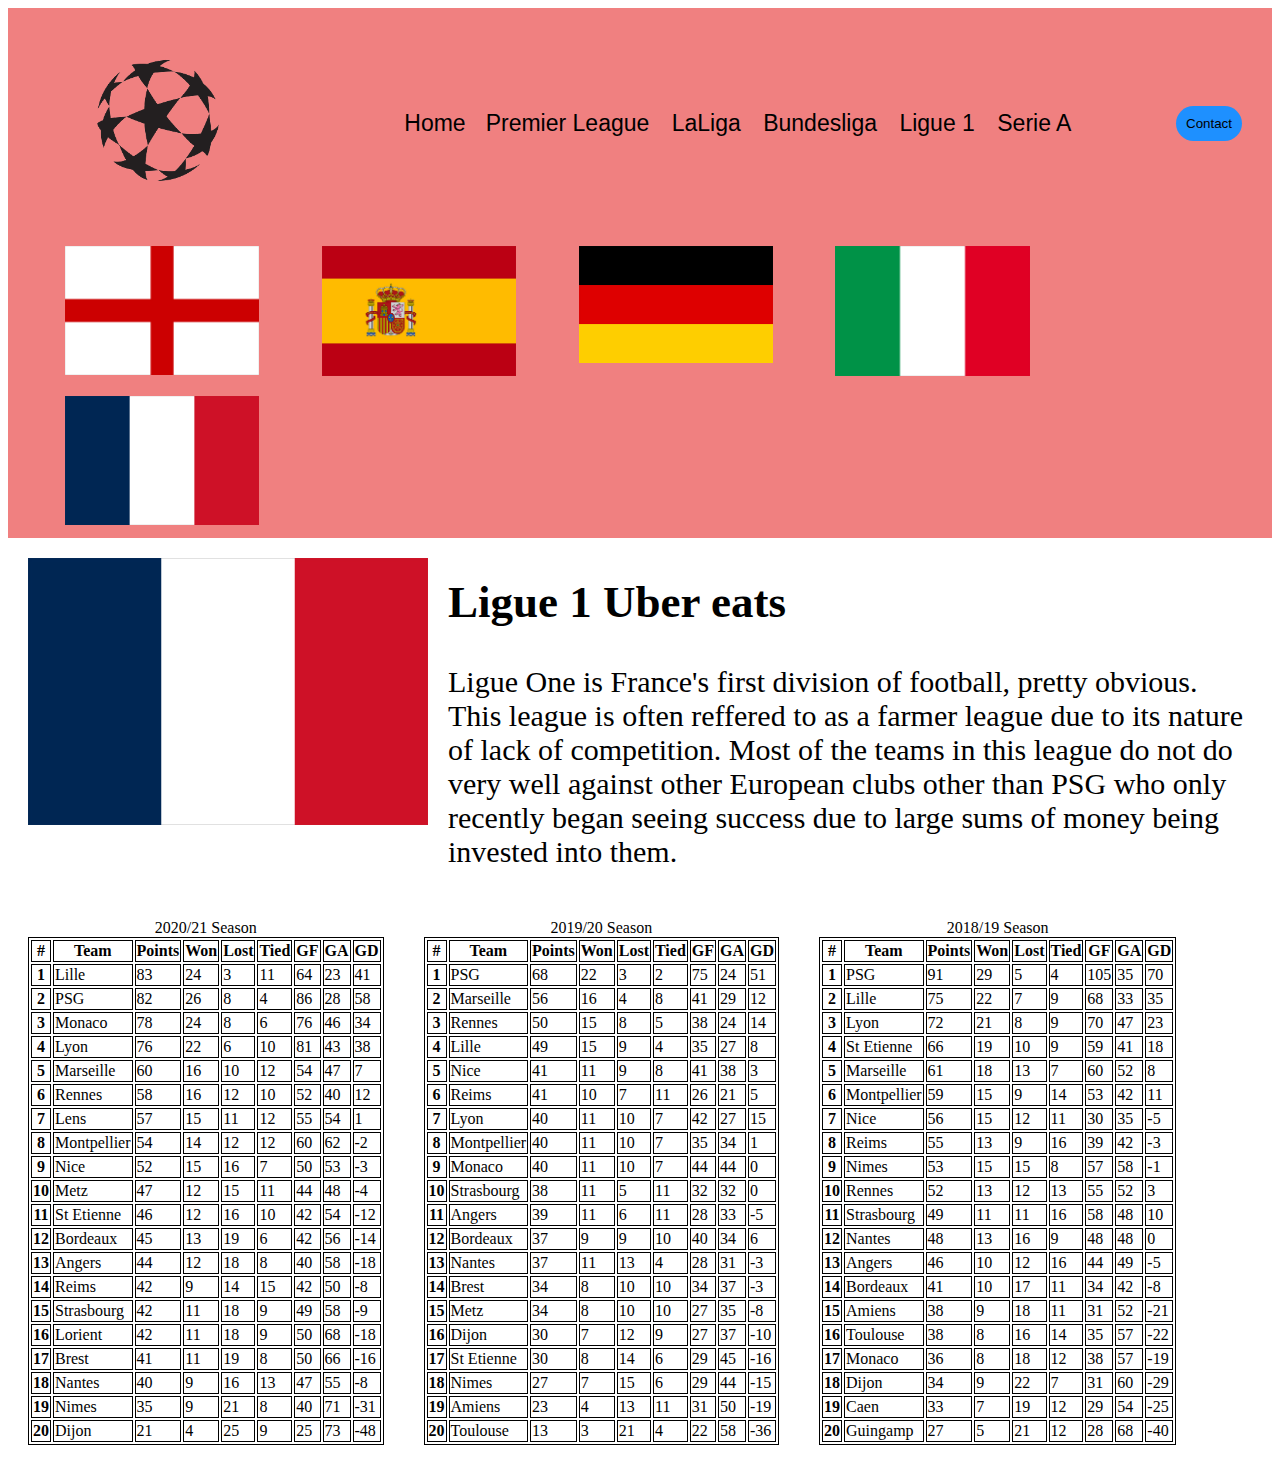
<file: ligueone.html>
<!--DEVELOPER: Allan Mwirigi, IS117-001, Fall 2021-->

<!DOCTYPE html>
<html lang="en">
<head>
    <meta charset="UTF-8">
    <title>Ligue 1</title>
    <!-- Bootstrap CSS -->
    <link href="https://cdn.jsdelivr.net/npm/bootstrap@5.1.3/dist/css/bootstrap.min.css"
          rel="stylesheet"
          integrity="sha384-1BmE4kWBq78iYhFldvKuhfTAU6auU8tT94WrHftjDbrCEXSU1oBoqyl2QvZ6jIW3"
          crossorigin="anonymous">
    <!--Bootstrap Java Script-->
    <script src="https://cdn.jsdelivr.net/npm/bootstrap@5.1.3/dist/js/bootstrap.bundle.min.js"
            integrity="sha384-ka7Sk0Gln4gmtz2MlQnikT1wXgYsOg+OMhuP+IlRH9sENBO0LRn5q+8nbTov4+1p"
            crossorigin="anonymous"></script>

    <link rel="stylesheet" href="CSS_File.css">

    <!--CSS style for the flags-->

    <style>

        .column {
            float: left;
            width: 20%;
            padding: 7px;

        }

        .row::after {
            content: "";
            clear: both;
            display: table;

        }

    </style>
</head>
<body>

<!--Nav bar-->

<header class="navbar-custom">
    <a href="index.html"><img class="logo" src="images/logo.png" alt="logo" width="300"></a>
    <nav>
        <ul class="nav_links">
            <li><a href="index.html">Home</a></li>
            <li><a href="premierleague.html"</a>Premier League</li>
            <li><a href="laliga.html"</a>LaLiga</li>
            <li><a href="bundesliga.html"</a>Bundesliga</li>
            <li><a href="ligueone.html"</a>Ligue 1</li>
            <li><a href="seriea.html"</a>Serie A</li>
        </ul>
    </nav>
    <a class="cta" href="contact.html"><button>Contact</button></a>
</header>


<!--Nav bar images-->


<div class="row navbar-custom">
    <div class="column">
        <a href="premierleague.html"><img src="Flag-England.jpeg" alt="England Premier League" style="width:80%">
        </a>
    </div>
    <div class="column">
        <a href="laliga.html"><img src="Flag-Spain.jpeg" alt="Spain La Liga" style="width:80%">
        </a>
    </div>
    <div class="column">
        <a href="bundesliga.html"><img src="Flag-Germany.jpeg" alt="Germany Bundesliga" style="width:80%">
        </a>
    </div>
    <div class="column">
        <a href="seriea.html"><img src="Flag-Italy.jpeg" alt="Italy Serie A" style="width:80%">
        </a>
    </div>
    <div class="column">
        <a href="ligueone.html"><img src="Flag-France.jpeg" alt="France Ligue one" style="width:80%">
        </a>
    </div>
</div>


<!--Flag image and text-->


<div>
    <img src="Flag-France.jpeg" class="infoflag" width="400">
</div>

<div class="Infotext">
    <h2>Ligue 1 Uber eats</h2>

    <p>Ligue One is France's first division of football, pretty obvious. This league is often reffered to as a farmer league
    due to its nature of lack of competition. Most of the teams in this league do not do very well against other European
    clubs other than PSG who only recently began seeing success due to large sums of money being invested into them. </p>

</div>


<!--Tables-->

<table class="table table-sm">
    <caption>2020/21 Season</caption>
    <thead>
    <tr>
        <th scope="col">#</th>
        <th scope="col">Team</th>
        <th scope="col">Points</th>
        <th scope="col">Won</th>
        <th scope="col">Lost</th>
        <th scope="col">Tied</th>
        <th scope="col">GF</th>
        <th scope="col">GA</th>
        <th scope="col">GD</th>
    </tr>
    </thead>
    <tbody>
    <tr>
        <th scope="row">1</th>
        <td>Lille</td>
        <td>83</td>
        <td>24</td>
        <td>3</td>
        <td>11</td>
        <td>64</td>
        <td>23</td>
        <td>41</td>
    </tr>
    <tr>
        <th scope="row">2</th>
        <td>PSG</td>
        <td>82</td>
        <td>26</td>
        <td>8</td>
        <td>4</td>
        <td>86</td>
        <td>28</td>
        <td>58</td>
    </tr>
    <tr>
        <th scope="row">3</th>
        <td>Monaco</td>
        <td>78</td>
        <td>24</td>
        <td>8</td>
        <td>6</td>
        <td>76</td>
        <td>46</td>
        <td>34</td>
    </tr>
    <tr>
        <th scope="row">4</th>
        <td>Lyon</td>
        <td>76</td>
        <td>22</td>
        <td>6</td>
        <td>10</td>
        <td>81</td>
        <td>43</td>
        <td>38</td>
    </tr>
    <tr>
        <th scope="row">5</th>
        <td>Marseille</td>
        <td>60</td>
        <td>16</td>
        <td>10</td>
        <td>12</td>
        <td>54</td>
        <td>47</td>
        <td>7</td>
    </tr>
    <tr>
        <th scope="row">6</th>
        <td>Rennes</td>
        <td>58</td>
        <td>16</td>
        <td>12</td>
        <td>10</td>
        <td>52</td>
        <td>40</td>
        <td>12</td>
    </tr>
    <tr>
        <th scope="row">7</th>
        <td>Lens</td>
        <td>57</td>
        <td>15</td>
        <td>11</td>
        <td>12</td>
        <td>55</td>
        <td>54</td>
        <td>1</td>
    </tr>
    <tr>
        <th scope="row">8</th>
        <td>Montpellier</td>
        <td>54</td>
        <td>14</td>
        <td>12</td>
        <td>12</td>
        <td>60</td>
        <td>62</td>
        <td>-2</td>
    </tr>
    <tr>
        <th scope="row">9</th>
        <td>Nice</td>
        <td>52</td>
        <td>15</td>
        <td>16</td>
        <td>7</td>
        <td>50</td>
        <td>53</td>
        <td>-3</td>
    </tr>
    <tr>
        <th scope="row">10</th>
        <td>Metz</td>
        <td>47</td>
        <td>12</td>
        <td>15</td>
        <td>11</td>
        <td>44</td>
        <td>48</td>
        <td>-4</td>
    </tr>
    <tr>
        <th scope="row">11</th>
        <td>St Etienne</td>
        <td>46</td>
        <td>12</td>
        <td>16</td>
        <td>10</td>
        <td>42</td>
        <td>54</td>
        <td>-12</td>
    </tr>
    <tr>
        <th scope="row">12</th>
        <td>Bordeaux</td>
        <td>45</td>
        <td>13</td>
        <td>19</td>
        <td>6</td>
        <td>42</td>
        <td>56</td>
        <td>-14</td>
    </tr>
    <tr>
        <th scope="row">13</th>
        <td>Angers</td>
        <td>44</td>
        <td>12</td>
        <td>18</td>
        <td>8</td>
        <td>40</td>
        <td>58</td>
        <td>-18</td>
    </tr>
    <tr>
        <th scope="row">14</th>
        <td>Reims</td>
        <td>42</td>
        <td>9</td>
        <td>14</td>
        <td>15</td>
        <td>42</td>
        <td>50</td>
        <td>-8</td>
    </tr>
    <tr>
        <th scope="row">15</th>
        <td>Strasbourg</td>
        <td>42</td>
        <td>11</td>
        <td>18</td>
        <td>9</td>
        <td>49</td>
        <td>58</td>
        <td>-9</td>
    </tr>
    <tr>
        <th scope="row">16</th>
        <td>Lorient</td>
        <td>42</td>
        <td>11</td>
        <td>18</td>
        <td>9</td>
        <td>50</td>
        <td>68</td>
        <td>-18</td>
    </tr>
    <tr>
        <th scope="row">17</th>
        <td>Brest</td>
        <td>41</td>
        <td>11</td>
        <td>19</td>
        <td>8</td>
        <td>50</td>
        <td>66</td>
        <td>-16</td>
    </tr>
    <tr>
        <th scope="row">18</th>
        <td>Nantes</td>
        <td>40</td>
        <td>9</td>
        <td>16</td>
        <td>13</td>
        <td>47</td>
        <td>55</td>
        <td>-8</td>
    </tr>
    <tr>
        <th scope="row">19</th>
        <td>Nimes</td>
        <td>35</td>
        <td>9</td>
        <td>21</td>
        <td>8</td>
        <td>40</td>
        <td>71</td>
        <td>-31</td>
    </tr>
    <tr>
        <th scope="row">20</th>
        <td>Dijon</td>
        <td>21</td>
        <td>4</td>
        <td>25</td>
        <td>9</td>
        <td>25</td>
        <td>73</td>
        <td>-48</td>
    </tr>
    </tbody>
</table>

<table class="table table-sm">
    <caption>2019/20 Season</caption>
    <thead>
    <tr>
        <th scope="col">#</th>
        <th scope="col">Team</th>
        <th scope="col">Points</th>
        <th scope="col">Won</th>
        <th scope="col">Lost</th>
        <th scope="col">Tied</th>
        <th scope="col">GF</th>
        <th scope="col">GA</th>
        <th scope="col">GD</th>
    </tr>
    </thead>
    <tbody>
    <tr>
        <th scope="row">1</th>
        <td>PSG</td>
        <td>68</td>
        <td>22</td>
        <td>3</td>
        <td>2</td>
        <td>75</td>
        <td>24</td>
        <td>51</td>
    </tr>
    <tr>
        <th scope="row">2</th>
        <td>Marseille</td>
        <td>56</td>
        <td>16</td>
        <td>4</td>
        <td>8</td>
        <td>41</td>
        <td>29</td>
        <td>12</td>
    </tr>
    <tr>
        <th scope="row">3</th>
        <td>Rennes</td>
        <td>50</td>
        <td>15</td>
        <td>8</td>
        <td>5</td>
        <td>38</td>
        <td>24</td>
        <td>14</td>
    </tr>
    <tr>
        <th scope="row">4</th>
        <td>Lille</td>
        <td>49</td>
        <td>15</td>
        <td>9</td>
        <td>4</td>
        <td>35</td>
        <td>27</td>
        <td>8</td>
    </tr>
    <tr>
        <th scope="row">5</th>
        <td>Nice</td>
        <td>41</td>
        <td>11</td>
        <td>9</td>
        <td>8</td>
        <td>41</td>
        <td>38</td>
        <td>3</td>
    </tr>
    <tr>
        <th scope="row">6</th>
        <td>Reims</td>
        <td>41</td>
        <td>10</td>
        <td>7</td>
        <td>11</td>
        <td>26</td>
        <td>21</td>
        <td>5</td>
    </tr>
    <tr>
        <th scope="row">7</th>
        <td>Lyon</td>
        <td>40</td>
        <td>11</td>
        <td>10</td>
        <td>7</td>
        <td>42</td>
        <td>27</td>
        <td>15</td>
    </tr>
    <tr>
        <th scope="row">8</th>
        <td>Montpellier</td>
        <td>40</td>
        <td>11</td>
        <td>10</td>
        <td>7</td>
        <td>35</td>
        <td>34</td>
        <td>1</td>
    </tr>
    <tr>
        <th scope="row">9</th>
        <td>Monaco</td>
        <td>40</td>
        <td>11</td>
        <td>10</td>
        <td>7</td>
        <td>44</td>
        <td>44</td>
        <td>0</td>
    </tr>
    <tr>
        <th scope="row">10</th>
        <td>Strasbourg</td>
        <td>38</td>
        <td>11</td>
        <td>5</td>
        <td>11</td>
        <td>32</td>
        <td>32</td>
        <td>0</td>
    </tr>
    <tr>
        <th scope="row">11</th>
        <td>Angers</td>
        <td>39</td>
        <td>11</td>
        <td>6</td>
        <td>11</td>
        <td>28</td>
        <td>33</td>
        <td>-5</td>
    </tr>
    <tr>
        <th scope="row">12</th>
        <td>Bordeaux</td>
        <td>37</td>
        <td>9</td>
        <td>9</td>
        <td>10</td>
        <td>40</td>
        <td>34</td>
        <td>6</td>
    </tr>
    <tr>
        <th scope="row">13</th>
        <td>Nantes</td>
        <td>37</td>
        <td>11</td>
        <td>13</td>
        <td>4</td>
        <td>28</td>
        <td>31</td>
        <td>-3</td>
    </tr>
    <tr>
        <th scope="row">14</th>
        <td>Brest</td>
        <td>34</td>
        <td>8</td>
        <td>10</td>
        <td>10</td>
        <td>34</td>
        <td>37</td>
        <td>-3</td>
    </tr>
    <tr>
        <th scope="row">15</th>
        <td>Metz</td>
        <td>34</td>
        <td>8</td>
        <td>10</td>
        <td>10</td>
        <td>27</td>
        <td>35</td>
        <td>-8</td>
    </tr>
    <tr>
        <th scope="row">16</th>
        <td>Dijon</td>
        <td>30</td>
        <td>7</td>
        <td>12</td>
        <td>9</td>
        <td>27</td>
        <td>37</td>
        <td>-10</td>
    </tr>
    <tr>
        <th scope="row">17</th>
        <td>St Etienne</td>
        <td>30</td>
        <td>8</td>
        <td>14</td>
        <td>6</td>
        <td>29</td>
        <td>45</td>
        <td>-16</td>
    </tr>
    <tr>
        <th scope="row">18</th>
        <td>Nimes</td>
        <td>27</td>
        <td>7</td>
        <td>15</td>
        <td>6</td>
        <td>29</td>
        <td>44</td>
        <td>-15</td>
    </tr>
    <tr>
        <th scope="row">19</th>
        <td>Amiens</td>
        <td>23</td>
        <td>4</td>
        <td>13</td>
        <td>11</td>
        <td>31</td>
        <td>50</td>
        <td>-19</td>
    </tr>
    <tr>
        <th scope="row">20</th>
        <td>Toulouse</td>
        <td>13</td>
        <td>3</td>
        <td>21</td>
        <td>4</td>
        <td>22</td>
        <td>58</td>
        <td>-36</td>
    </tr>
    </tbody>
</table>

<table class="table table-sm">
    <caption>2018/19 Season</caption>
    <thead>
    <tr>
        <th scope="col">#</th>
        <th scope="col">Team</th>
        <th scope="col">Points</th>
        <th scope="col">Won</th>
        <th scope="col">Lost</th>
        <th scope="col">Tied</th>
        <th scope="col">GF</th>
        <th scope="col">GA</th>
        <th scope="col">GD</th>
    </tr>
    </thead>
    <tbody>
    <tr>
        <th scope="row">1</th>
        <td>PSG</td>
        <td>91</td>
        <td>29</td>
        <td>5</td>
        <td>4</td>
        <td>105</td>
        <td>35</td>
        <td>70</td>
    </tr>
    <tr>
        <th scope="row">2</th>
        <td>Lille</td>
        <td>75</td>
        <td>22</td>
        <td>7</td>
        <td>9</td>
        <td>68</td>
        <td>33</td>
        <td>35</td>
    </tr>
    <tr>
        <th scope="row">3</th>
        <td>Lyon</td>
        <td>72</td>
        <td>21</td>
        <td>8</td>
        <td>9</td>
        <td>70</td>
        <td>47</td>
        <td>23</td>
    </tr>
    <tr>
        <th scope="row">4</th>
        <td>St Etienne</td>
        <td>66</td>
        <td>19</td>
        <td>10</td>
        <td>9</td>
        <td>59</td>
        <td>41</td>
        <td>18</td>
    </tr>
    <tr>
        <th scope="row">5</th>
        <td>Marseille</td>
        <td>61</td>
        <td>18</td>
        <td>13</td>
        <td>7</td>
        <td>60</td>
        <td>52</td>
        <td>8</td>
    </tr>
    <tr>
        <th scope="row">6</th>
        <td>Montpellier</td>
        <td>59</td>
        <td>15</td>
        <td>9</td>
        <td>14</td>
        <td>53</td>
        <td>42</td>
        <td>11</td>
    </tr>
    <tr>
        <th scope="row">7</th>
        <td>Nice</td>
        <td>56</td>
        <td>15</td>
        <td>12</td>
        <td>11</td>
        <td>30</td>
        <td>35</td>
        <td>-5</td>
    </tr>
    <tr>
        <th scope="row">8</th>
        <td>Reims</td>
        <td>55</td>
        <td>13</td>
        <td>9</td>
        <td>16</td>
        <td>39</td>
        <td>42</td>
        <td>-3</td>
    </tr>
    <tr>
        <th scope="row">9</th>
        <td>Nimes</td>
        <td>53</td>
        <td>15</td>
        <td>15</td>
        <td>8</td>
        <td>57</td>
        <td>58</td>
        <td>-1</td>
    </tr>
    <tr>
        <th scope="row">10</th>
        <td>Rennes</td>
        <td>52</td>
        <td>13</td>
        <td>12</td>
        <td>13</td>
        <td>55</td>
        <td>52</td>
        <td>3</td>
    </tr>
    <tr>
        <th scope="row">11</th>
        <td>Strasbourg</td>
        <td>49</td>
        <td>11</td>
        <td>11</td>
        <td>16</td>
        <td>58</td>
        <td>48</td>
        <td>10</td>
    </tr>
    <tr>
        <th scope="row">12</th>
        <td>Nantes</td>
        <td>48</td>
        <td>13</td>
        <td>16</td>
        <td>9</td>
        <td>48</td>
        <td>48</td>
        <td>0</td>
    </tr>
    <tr>
        <th scope="row">13</th>
        <td>Angers</td>
        <td>46</td>
        <td>10</td>
        <td>12</td>
        <td>16</td>
        <td>44</td>
        <td>49</td>
        <td>-5</td>
    </tr>
    <tr>
        <th scope="row">14</th>
        <td>Bordeaux</td>
        <td>41</td>
        <td>10</td>
        <td>17</td>
        <td>11</td>
        <td>34</td>
        <td>42</td>
        <td>-8</td>
    </tr>
    <tr>
        <th scope="row">15</th>
        <td>Amiens</td>
        <td>38</td>
        <td>9</td>
        <td>18</td>
        <td>11</td>
        <td>31</td>
        <td>52</td>
        <td>-21</td>
    </tr>
    <tr>
        <th scope="row">16</th>
        <td>Toulouse</td>
        <td>38</td>
        <td>8</td>
        <td>16</td>
        <td>14</td>
        <td>35</td>
        <td>57</td>
        <td>-22</td>
    </tr>
    <tr>
        <th scope="row">17</th>
        <td>Monaco</td>
        <td>36</td>
        <td>8</td>
        <td>18</td>
        <td>12</td>
        <td>38</td>
        <td>57</td>
        <td>-19</td>
    </tr>
    <tr>
        <th scope="row">18</th>
        <td>Dijon</td>
        <td>34</td>
        <td>9</td>
        <td>22</td>
        <td>7</td>
        <td>31</td>
        <td>60</td>
        <td>-29</td>
    </tr>
    <tr>
        <th scope="row">19</th>
        <td>Caen</td>
        <td>33</td>
        <td>7</td>
        <td>19</td>
        <td>12</td>
        <td>29</td>
        <td>54</td>
        <td>-25</td>
    </tr>
    <tr>
        <th scope="row">20</th>
        <td>Guingamp</td>
        <td>27</td>
        <td>5</td>
        <td>21</td>
        <td>12</td>
        <td>28</td>
        <td>68</td>
        <td>-40</td>
    </tr>
    </tbody>
</table>





</body>
</html>
</file>
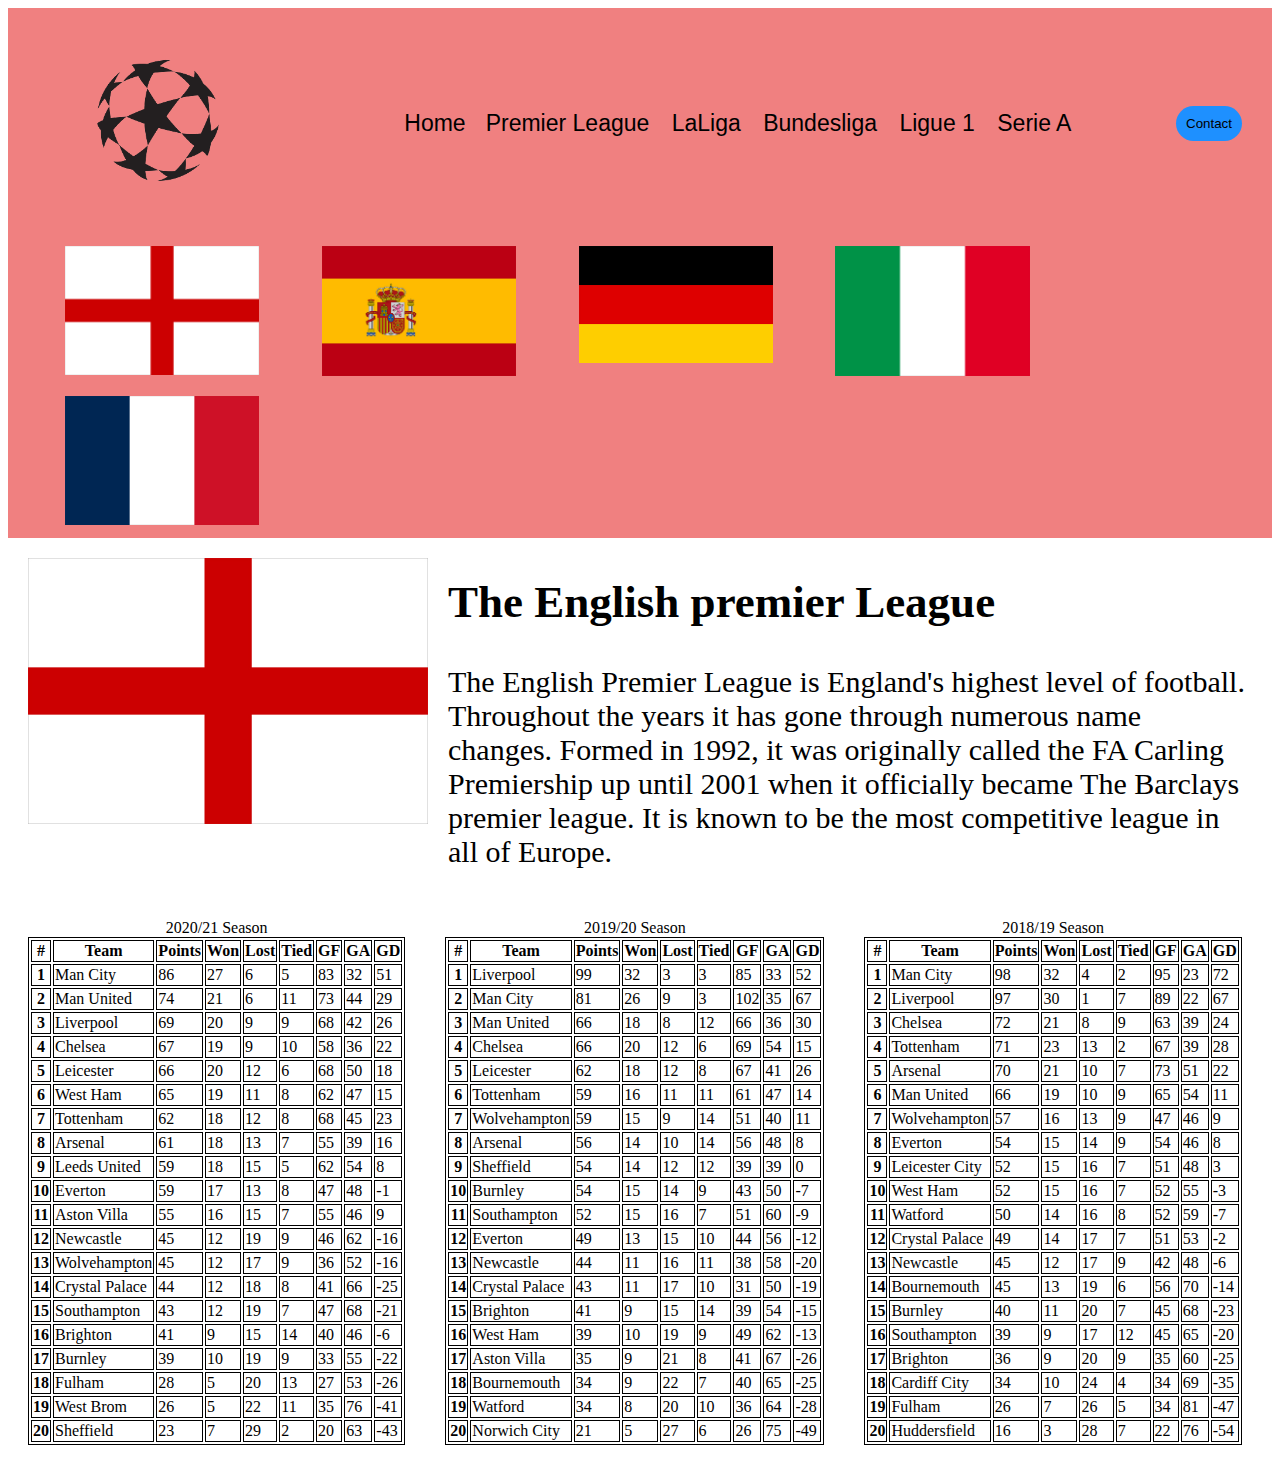
<file: premierleague.html>
<!--DEVELOPER: Allan Mwirigi, IS117-001, Fall 2021-->

<!DOCTYPE html>
<html lang="en">
<head>
    <meta charset="UTF-8">
    <title>Premier League</title>
    <!-- Bootstrap CSS -->
    <link href="https://cdn.jsdelivr.net/npm/bootstrap@5.1.3/dist/css/bootstrap.min.css"
          rel="stylesheet"
          integrity="sha384-1BmE4kWBq78iYhFldvKuhfTAU6auU8tT94WrHftjDbrCEXSU1oBoqyl2QvZ6jIW3"
          crossorigin="anonymous">
    <!--Bootstrap Java Script-->
    <script src="https://cdn.jsdelivr.net/npm/bootstrap@5.1.3/dist/js/bootstrap.bundle.min.js"
            integrity="sha384-ka7Sk0Gln4gmtz2MlQnikT1wXgYsOg+OMhuP+IlRH9sENBO0LRn5q+8nbTov4+1p"
            crossorigin="anonymous"></script>

    <link rel="stylesheet" href="CSS_File.css">

    <!--CSS style for the flags-->


    <style>

        .column {
            float: left;
            width: 20%;
            padding: 7px;

        }

        .row::after {
            content: "";
            clear: both;
            display: table;

        }

    </style>
</head>
<body>


<!--Nav bar-->

<header class="navbar-custom">
    <a href="index.html"><img class="logo" src="images/logo.png" alt="logo" width="300"></a>
    <nav>
        <ul class="nav_links">
            <li><a href="index.html">Home</a></li>
            <li><a href="premierleague.html"</a>Premier League</li>
            <li><a href="laliga.html"</a>LaLiga</li>
            <li><a href="bundesliga.html"</a>Bundesliga</li>
            <li><a href="ligueone.html"</a>Ligue 1</li>
            <li><a href="seriea.html"</a>Serie A</li>
        </ul>
    </nav>
    <a class="cta" href="contact.html"><button>Contact</button></a>
</header>

<!--Nav bar images-->


<div class="row navbar-custom">
    <div class="column">
        <a href="premierleague.html"><img src="images/Flag-England.jpeg" alt="England Premier League" style="width:80%">
        </a>
    </div>
    <div class="column">
        <a href="laliga.html"><img src="images/Flag-Spain.jpeg" alt="Spain La Liga" style="width:80%">
        </a>
    </div>
    <div class="column">
        <a href="bundesliga.html"><img src="images/Flag-Germany.jpeg" alt="Germany Bundesliga" style="width:80%">
        </a>
    </div>
    <div class="column">
        <a href="seriea.html"><img src="images/Flag-Italy.jpeg" alt="Italy Serie A" style="width:80%">
        </a>
    </div>
    <div class="column">
        <a href="ligueone.html"><img src="images/Flag-France.jpeg" alt="France Ligue one" style="width:80%">
        </a>
    </div>
</div>


<!--Flag image and text-->


<div>
    <img src="images/Flag-England.jpeg" class="infoflag" width="400">
</div>

<div class="Infotext">
    <h2>The English premier League</h2>

    <p>The English Premier League is England's highest level of football. Throughout the years it has gone through
    numerous name changes. Formed in 1992, it was originally called the FA Carling Premiership up until 2001 when it
    officially became The Barclays premier league. It is known to be the most competitive league in all of Europe.</p>

</div>


<!--Tables-->


<table class="table table-sm">
    <caption>2020/21 Season</caption>
    <thead>
    <tr>
        <th scope="col">#</th>
        <th scope="col">Team</th>
        <th scope="col">Points</th>
        <th scope="col">Won</th>
        <th scope="col">Lost</th>
        <th scope="col">Tied</th>
        <th scope="col">GF</th>
        <th scope="col">GA</th>
        <th scope="col">GD</th>
    </tr>
    </thead>
    <tbody>
    <tr>
        <th scope="row">1</th>
        <td>Man City</td>
        <td>86</td>
        <td>27</td>
        <td>6</td>
        <td>5</td>
        <td>83</td>
        <td>32</td>
        <td>51</td>
    </tr>
    <tr>
        <th scope="row">2</th>
        <td>Man United</td>
        <td>74</td>
        <td>21</td>
        <td>6</td>
        <td>11</td>
        <td>73</td>
        <td>44</td>
        <td>29</td>
    </tr>
    <tr>
        <th scope="row">3</th>
        <td>Liverpool</td>
        <td>69</td>
        <td>20</td>
        <td>9</td>
        <td>9</td>
        <td>68</td>
        <td>42</td>
        <td>26</td>
    </tr>
    <tr>
        <th scope="row">4</th>
        <td>Chelsea</td>
        <td>67</td>
        <td>19</td>
        <td>9</td>
        <td>10</td>
        <td>58</td>
        <td>36</td>
        <td>22</td>
    </tr>
    <tr>
        <th scope="row">5</th>
        <td>Leicester</td>
        <td>66</td>
        <td>20</td>
        <td>12</td>
        <td>6</td>
        <td>68</td>
        <td>50</td>
        <td>18</td>
    </tr>
    <tr>
        <th scope="row">6</th>
        <td>West Ham</td>
        <td>65</td>
        <td>19</td>
        <td>11</td>
        <td>8</td>
        <td>62</td>
        <td>47</td>
        <td>15</td>
    </tr>
    <tr>
        <th scope="row">7</th>
        <td>Tottenham</td>
        <td>62</td>
        <td>18</td>
        <td>12</td>
        <td>8</td>
        <td>68</td>
        <td>45</td>
        <td>23</td>
    </tr>
    <tr>
        <th scope="row">8</th>
        <td>Arsenal</td>
        <td>61</td>
        <td>18</td>
        <td>13</td>
        <td>7</td>
        <td>55</td>
        <td>39</td>
        <td>16</td>
    </tr>
    <tr>
        <th scope="row">9</th>
        <td>Leeds United</td>
        <td>59</td>
        <td>18</td>
        <td>15</td>
        <td>5</td>
        <td>62</td>
        <td>54</td>
        <td>8</td>
    </tr>
    <tr>
        <th scope="row">10</th>
        <td>Everton</td>
        <td>59</td>
        <td>17</td>
        <td>13</td>
        <td>8</td>
        <td>47</td>
        <td>48</td>
        <td>-1</td>
    </tr>
    <tr>
        <th scope="row">11</th>
        <td>Aston Villa</td>
        <td>55</td>
        <td>16</td>
        <td>15</td>
        <td>7</td>
        <td>55</td>
        <td>46</td>
        <td>9</td>
    </tr>
    <tr>
        <th scope="row">12</th>
        <td>Newcastle</td>
        <td>45</td>
        <td>12</td>
        <td>19</td>
        <td>9</td>
        <td>46</td>
        <td>62</td>
        <td>-16</td>
    </tr>
    <tr>
        <th scope="row">13</th>
        <td>Wolvehampton</td>
        <td>45</td>
        <td>12</td>
        <td>17</td>
        <td>9</td>
        <td>36</td>
        <td>52</td>
        <td>-16</td>
    </tr>
    <tr>
        <th scope="row">14</th>
        <td>Crystal Palace</td>
        <td>44</td>
        <td>12</td>
        <td>18</td>
        <td>8</td>
        <td>41</td>
        <td>66</td>
        <td>-25</td>
    </tr>
    <tr>
        <th scope="row">15</th>
        <td>Southampton</td>
        <td>43</td>
        <td>12</td>
        <td>19</td>
        <td>7</td>
        <td>47</td>
        <td>68</td>
        <td>-21</td>
    </tr>
    <tr>
        <th scope="row">16</th>
        <td>Brighton</td>
        <td>41</td>
        <td>9</td>
        <td>15</td>
        <td>14</td>
        <td>40</td>
        <td>46</td>
        <td>-6</td>
    </tr>
    <tr>
        <th scope="row">17</th>
        <td>Burnley</td>
        <td>39</td>
        <td>10</td>
        <td>19</td>
        <td>9</td>
        <td>33</td>
        <td>55</td>
        <td>-22</td>
    </tr>
    <tr>
        <th scope="row">18</th>
        <td>Fulham</td>
        <td>28</td>
        <td>5</td>
        <td>20</td>
        <td>13</td>
        <td>27</td>
        <td>53</td>
        <td>-26</td>
    </tr>
    <tr>
        <th scope="row">19</th>
        <td>West Brom</td>
        <td>26</td>
        <td>5</td>
        <td>22</td>
        <td>11</td>
        <td>35</td>
        <td>76</td>
        <td>-41</td>
    </tr>
    <tr>
        <th scope="row">20</th>
        <td>Sheffield</td>
        <td>23</td>
        <td>7</td>
        <td>29</td>
        <td>2</td>
        <td>20</td>
        <td>63</td>
        <td>-43</td>
    </tr>
    </tbody>
</table>

<table class="table table-sm">
    <caption>2019/20 Season</caption>
    <thead>
    <tr>
        <th scope="col">#</th>
        <th scope="col">Team</th>
        <th scope="col">Points</th>
        <th scope="col">Won</th>
        <th scope="col">Lost</th>
        <th scope="col">Tied</th>
        <th scope="col">GF</th>
        <th scope="col">GA</th>
        <th scope="col">GD</th>
    </tr>
    </thead>
    <tbody>
    <tr>
        <th scope="row">1</th>
        <td>Liverpool</td>
        <td>99</td>
        <td>32</td>
        <td>3</td>
        <td>3</td>
        <td>85</td>
        <td>33</td>
        <td>52</td>
    </tr>
    <tr>
        <th scope="row">2</th>
        <td>Man City</td>
        <td>81</td>
        <td>26</td>
        <td>9</td>
        <td>3</td>
        <td>102</td>
        <td>35</td>
        <td>67</td>
    </tr>
    <tr>
        <th scope="row">3</th>
        <td>Man United</td>
        <td>66</td>
        <td>18</td>
        <td>8</td>
        <td>12</td>
        <td>66</td>
        <td>36</td>
        <td>30</td>
    </tr>
    <tr>
        <th scope="row">4</th>
        <td>Chelsea</td>
        <td>66</td>
        <td>20</td>
        <td>12</td>
        <td>6</td>
        <td>69</td>
        <td>54</td>
        <td>15</td>
    </tr>
    <tr>
        <th scope="row">5</th>
        <td>Leicester</td>
        <td>62</td>
        <td>18</td>
        <td>12</td>
        <td>8</td>
        <td>67</td>
        <td>41</td>
        <td>26</td>
    </tr>
    <tr>
        <th scope="row">6</th>
        <td>Tottenham</td>
        <td>59</td>
        <td>16</td>
        <td>11</td>
        <td>11</td>
        <td>61</td>
        <td>47</td>
        <td>14</td>
    </tr>
    <tr>
        <th scope="row">7</th>
        <td>Wolvehampton</td>
        <td>59</td>
        <td>15</td>
        <td>9</td>
        <td>14</td>
        <td>51</td>
        <td>40</td>
        <td>11</td>
    </tr>
    <tr>
        <th scope="row">8</th>
        <td>Arsenal</td>
        <td>56</td>
        <td>14</td>
        <td>10</td>
        <td>14</td>
        <td>56</td>
        <td>48</td>
        <td>8</td>
    </tr>
    <tr>
        <th scope="row">9</th>
        <td>Sheffield</td>
        <td>54</td>
        <td>14</td>
        <td>12</td>
        <td>12</td>
        <td>39</td>
        <td>39</td>
        <td>0</td>
    </tr>
    <tr>
        <th scope="row">10</th>
        <td>Burnley</td>
        <td>54</td>
        <td>15</td>
        <td>14</td>
        <td>9</td>
        <td>43</td>
        <td>50</td>
        <td>-7</td>
    </tr>
    <tr>
        <th scope="row">11</th>
        <td>Southampton</td>
        <td>52</td>
        <td>15</td>
        <td>16</td>
        <td>7</td>
        <td>51</td>
        <td>60</td>
        <td>-9</td>
    </tr>
    <tr>
        <th scope="row">12</th>
        <td>Everton</td>
        <td>49</td>
        <td>13</td>
        <td>15</td>
        <td>10</td>
        <td>44</td>
        <td>56</td>
        <td>-12</td>
    </tr>
    <tr>
        <th scope="row">13</th>
        <td>Newcastle</td>
        <td>44</td>
        <td>11</td>
        <td>16</td>
        <td>11</td>
        <td>38</td>
        <td>58</td>
        <td>-20</td>
    </tr>
    <tr>
        <th scope="row">14</th>
        <td>Crystal Palace</td>
        <td>43</td>
        <td>11</td>
        <td>17</td>
        <td>10</td>
        <td>31</td>
        <td>50</td>
        <td>-19</td>
    </tr>
    <tr>
        <th scope="row">15</th>
        <td>Brighton</td>
        <td>41</td>
        <td>9</td>
        <td>15</td>
        <td>14</td>
        <td>39</td>
        <td>54</td>
        <td>-15</td>
    </tr>
    <tr>
        <th scope="row">16</th>
        <td>West Ham</td>
        <td>39</td>
        <td>10</td>
        <td>19</td>
        <td>9</td>
        <td>49</td>
        <td>62</td>
        <td>-13</td>
    </tr>
    <tr>
        <th scope="row">17</th>
        <td>Aston Villa</td>
        <td>35</td>
        <td>9</td>
        <td>21</td>
        <td>8</td>
        <td>41</td>
        <td>67</td>
        <td>-26</td>
    </tr>
    <tr>
        <th scope="row">18</th>
        <td>Bournemouth</td>
        <td>34</td>
        <td>9</td>
        <td>22</td>
        <td>7</td>
        <td>40</td>
        <td>65</td>
        <td>-25</td>
    </tr>
    <tr>
        <th scope="row">19</th>
        <td>Watford</td>
        <td>34</td>
        <td>8</td>
        <td>20</td>
        <td>10</td>
        <td>36</td>
        <td>64</td>
        <td>-28</td>
    </tr>
    <tr>
        <th scope="row">20</th>
        <td>Norwich City</td>
        <td>21</td>
        <td>5</td>
        <td>27</td>
        <td>6</td>
        <td>26</td>
        <td>75</td>
        <td>-49</td>
    </tr>
    </tbody>
</table>

<table class="table table-sm">
    <caption>2018/19 Season</caption>
    <thead>
    <tr>
        <th scope="col">#</th>
        <th scope="col">Team</th>
        <th scope="col">Points</th>
        <th scope="col">Won</th>
        <th scope="col">Lost</th>
        <th scope="col">Tied</th>
        <th scope="col">GF</th>
        <th scope="col">GA</th>
        <th scope="col">GD</th>
    </tr>
    </thead>
    <tbody>
    <tr>
        <th scope="row">1</th>
        <td>Man City</td>
        <td>98</td>
        <td>32</td>
        <td>4</td>
        <td>2</td>
        <td>95</td>
        <td>23</td>
        <td>72</td>
    </tr>
    <tr>
        <th scope="row">2</th>
        <td>Liverpool</td>
        <td>97</td>
        <td>30</td>
        <td>1</td>
        <td>7</td>
        <td>89</td>
        <td>22</td>
        <td>67</td>
    </tr>
    <tr>
        <th scope="row">3</th>
        <td>Chelsea</td>
        <td>72</td>
        <td>21</td>
        <td>8</td>
        <td>9</td>
        <td>63</td>
        <td>39</td>
        <td>24</td>
    </tr>
    <tr>
        <th scope="row">4</th>
        <td>Tottenham</td>
        <td>71</td>
        <td>23</td>
        <td>13</td>
        <td>2</td>
        <td>67</td>
        <td>39</td>
        <td>28</td>
    </tr>
    <tr>
        <th scope="row">5</th>
        <td>Arsenal</td>
        <td>70</td>
        <td>21</td>
        <td>10</td>
        <td>7</td>
        <td>73</td>
        <td>51</td>
        <td>22</td>
    </tr>
    <tr>
        <th scope="row">6</th>
        <td>Man United</td>
        <td>66</td>
        <td>19</td>
        <td>10</td>
        <td>9</td>
        <td>65</td>
        <td>54</td>
        <td>11</td>
    </tr>
    <tr>
        <th scope="row">7</th>
        <td>Wolvehampton</td>
        <td>57</td>
        <td>16</td>
        <td>13</td>
        <td>9</td>
        <td>47</td>
        <td>46</td>
        <td>9</td>
    </tr>
    <tr>
        <th scope="row">8</th>
        <td>Everton</td>
        <td>54</td>
        <td>15</td>
        <td>14</td>
        <td>9</td>
        <td>54</td>
        <td>46</td>
        <td>8</td>
    </tr>
    <tr>
        <th scope="row">9</th>
        <td>Leicester City</td>
        <td>52</td>
        <td>15</td>
        <td>16</td>
        <td>7</td>
        <td>51</td>
        <td>48</td>
        <td>3</td>
    </tr>
    <tr>
        <th scope="row">10</th>
        <td>West Ham</td>
        <td>52</td>
        <td>15</td>
        <td>16</td>
        <td>7</td>
        <td>52</td>
        <td>55</td>
        <td>-3</td>
    </tr>
    <tr>
        <th scope="row">11</th>
        <td>Watford</td>
        <td>50</td>
        <td>14</td>
        <td>16</td>
        <td>8</td>
        <td>52</td>
        <td>59</td>
        <td>-7</td>
    </tr>
    <tr>
        <th scope="row">12</th>
        <td>Crystal Palace</td>
        <td>49</td>
        <td>14</td>
        <td>17</td>
        <td>7</td>
        <td>51</td>
        <td>53</td>
        <td>-2</td>
    </tr>
    <tr>
        <th scope="row">13</th>
        <td>Newcastle</td>
        <td>45</td>
        <td>12</td>
        <td>17</td>
        <td>9</td>
        <td>42</td>
        <td>48</td>
        <td>-6</td>
    </tr>
    <tr>
        <th scope="row">14</th>
        <td>Bournemouth</td>
        <td>45</td>
        <td>13</td>
        <td>19</td>
        <td>6</td>
        <td>56</td>
        <td>70</td>
        <td>-14</td>
    </tr>
    <tr>
        <th scope="row">15</th>
        <td>Burnley</td>
        <td>40</td>
        <td>11</td>
        <td>20</td>
        <td>7</td>
        <td>45</td>
        <td>68</td>
        <td>-23</td>
    </tr>
    <tr>
        <th scope="row">16</th>
        <td>Southampton</td>
        <td>39</td>
        <td>9</td>
        <td>17</td>
        <td>12</td>
        <td>45</td>
        <td>65</td>
        <td>-20</td>
    </tr>
    <tr>
        <th scope="row">17</th>
        <td>Brighton</td>
        <td>36</td>
        <td>9</td>
        <td>20</td>
        <td>9</td>
        <td>35</td>
        <td>60</td>
        <td>-25</td>
    </tr>
    <tr>
        <th scope="row">18</th>
        <td>Cardiff City</td>
        <td>34</td>
        <td>10</td>
        <td>24</td>
        <td>4</td>
        <td>34</td>
        <td>69</td>
        <td>-35</td>
    </tr>
    <tr>
        <th scope="row">19</th>
        <td>Fulham</td>
        <td>26</td>
        <td>7</td>
        <td>26</td>
        <td>5</td>
        <td>34</td>
        <td>81</td>
        <td>-47</td>
    </tr>
    <tr>
        <th scope="row">20</th>
        <td>Huddersfield</td>
        <td>16</td>
        <td>3</td>
        <td>28</td>
        <td>7</td>
        <td>22</td>
        <td>76</td>
        <td>-54</td>
    </tr>
    </tbody>
</table>




</body>
</html>
</file>
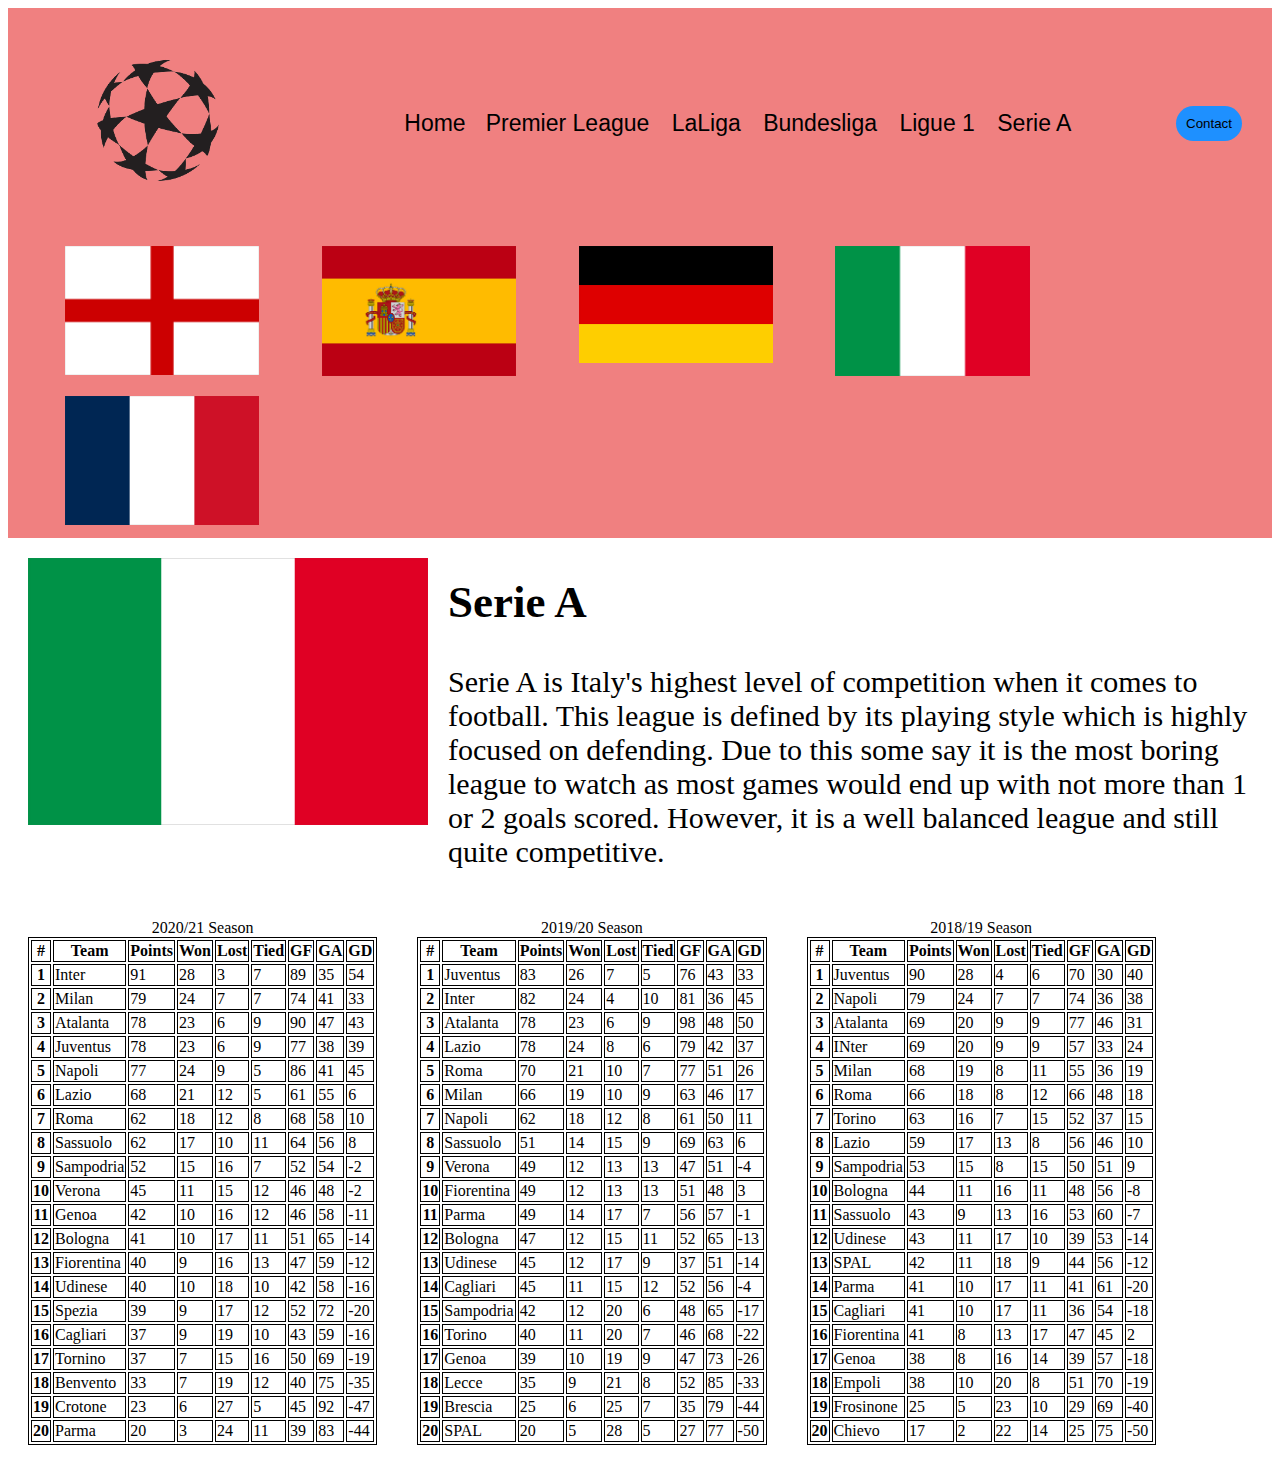
<file: seriea.html>
<!--DEVELOPER: Allan Mwirigi, IS117-001, Fall 2021-->

<!DOCTYPE html>
<html lang="en">
<head>
    <meta charset="UTF-8">
    <title>Serie A</title>
    <!-- Bootstrap CSS -->
    <link href="https://cdn.jsdelivr.net/npm/bootstrap@5.1.3/dist/css/bootstrap.min.css"
          rel="stylesheet"
          integrity="sha384-1BmE4kWBq78iYhFldvKuhfTAU6auU8tT94WrHftjDbrCEXSU1oBoqyl2QvZ6jIW3"
          crossorigin="anonymous">
    <!--Bootstrap Java Script-->
    <script src="https://cdn.jsdelivr.net/npm/bootstrap@5.1.3/dist/js/bootstrap.bundle.min.js"
            integrity="sha384-ka7Sk0Gln4gmtz2MlQnikT1wXgYsOg+OMhuP+IlRH9sENBO0LRn5q+8nbTov4+1p"
            crossorigin="anonymous"></script>

    <link rel="stylesheet" href="CSS_File.css">

    <!--CSS style for the flags-->

    <style>

        .column {
            float: left;
            width: 20%;
            padding: 7px;

        }

        .row::after {
            content: "";
            clear: both;
            display: table;

        }

    </style>
</head>
<body>


<!--Nav bar-->


<header class="navbar-custom">
    <a href="index.html"><img class="logo" src="images/logo.png" alt="logo" width="300"></a>
    <nav>
        <ul class="nav_links">
            <li><a href="index.html">Home</a></li>
            <li><a href="premierleague.html"</a>Premier League</li>
            <li><a href="laliga.html"</a>LaLiga</li>
            <li><a href="bundesliga.html"</a>Bundesliga</li>
            <li><a href="ligueone.html"</a>Ligue 1</li>
            <li><a href="seriea.html"</a>Serie A</li>
        </ul>
    </nav>
    <a class="cta" href="contact.html"><button>Contact</button></a>
</header>


<!--Nav bar images-->


<div class="row navbar-custom">
    <div class="column">
        <a href="premierleague.html"><img src="images/Flag-England.jpeg" alt="England Premier League" style="width:80%">
        </a>
    </div>
    <div class="column">
        <a href="laliga.html"><img src="images/Flag-Spain.jpeg" alt="Spain La Liga" style="width:80%">
        </a>
    </div>
    <div class="column">
        <a href="bundesliga.html"><img src="images/Flag-Germany.jpeg" alt="Germany Bundesliga" style="width:80%">
        </a>
    </div>
    <div class="column">
        <a href="seriea.html"><img src="images/Flag-Italy.jpeg" alt="Italy Serie A" style="width:80%">
        </a>
    </div>
    <div class="column">
        <a href="ligueone.html"><img src="images/Flag-France.jpeg" alt="France Ligue one" style="width:80%">
        </a>
    </div>
</div>

<!--Flag image and text-->


<div>
    <img src="images/Flag-Italy.jpeg" class="infoflag" width="400">
</div>

<div class="Infotext">
    <h2>Serie A</h2>

    <p>Serie A is Italy's highest level of competition when it comes to football. This league is defined by its playing style
    which is highly focused on defending. Due to this some say it is the most boring league to watch as most games would
    end up with not more than 1 or 2 goals scored. However, it is a well balanced league and still quite competitive.</p>

</div>

<!--Tables-->

<table class="table table-sm">
    <caption>2020/21 Season</caption>
    <thead>
    <tr>
            <th scope="col">#</th>
            <th scope="col">Team</th>
            <th scope="col">Points</th>
            <th scope="col">Won</th>
            <th scope="col">Lost</th>
            <th scope="col">Tied</th>
            <th scope="col">GF</th>
            <th scope="col">GA</th>
            <th scope="col">GD</th>
        </tr>
        </thead>
        <tbody>
        <tr>
            <th scope="row">1</th>
            <td>Inter</td>
            <td>91</td>
            <td>28</td>
            <td>3</td>
            <td>7</td>
            <td>89</td>
            <td>35</td>
            <td>54</td>
        </tr>
        <tr>
            <th scope="row">2</th>
            <td>Milan</td>
            <td>79</td>
            <td>24</td>
            <td>7</td>
            <td>7</td>
            <td>74</td>
            <td>41</td>
            <td>33</td>
        </tr>
        <tr>
            <th scope="row">3</th>
            <td>Atalanta</td>
            <td>78</td>
            <td>23</td>
            <td>6</td>
            <td>9</td>
            <td>90</td>
            <td>47</td>
            <td>43</td>
        </tr>
        <tr>
            <th scope="row">4</th>
            <td>Juventus</td>
            <td>78</td>
            <td>23</td>
            <td>6</td>
            <td>9</td>
            <td>77</td>
            <td>38</td>
            <td>39</td>
        </tr>
        <tr>
            <th scope="row">5</th>
            <td>Napoli</td>
            <td>77</td>
            <td>24</td>
            <td>9</td>
            <td>5</td>
            <td>86</td>
            <td>41</td>
            <td>45</td>
        </tr>
        <tr>
            <th scope="row">6</th>
            <td>Lazio</td>
            <td>68</td>
            <td>21</td>
            <td>12</td>
            <td>5</td>
            <td>61</td>
            <td>55</td>
            <td>6</td>
        </tr>
        <tr>
            <th scope="row">7</th>
            <td>Roma</td>
            <td>62</td>
            <td>18</td>
            <td>12</td>
            <td>8</td>
            <td>68</td>
            <td>58</td>
            <td>10</td>
        </tr>
        <tr>
            <th scope="row">8</th>
            <td>Sassuolo</td>
            <td>62</td>
            <td>17</td>
            <td>10</td>
            <td>11</td>
            <td>64</td>
            <td>56</td>
            <td>8</td>
        </tr>
        <tr>
            <th scope="row">9</th>
            <td>Sampodria</td>
            <td>52</td>
            <td>15</td>
            <td>16</td>
            <td>7</td>
            <td>52</td>
            <td>54</td>
            <td>-2</td>
        </tr>
        <tr>
            <th scope="row">10</th>
            <td>Verona</td>
            <td>45</td>
            <td>11</td>
            <td>15</td>
            <td>12</td>
            <td>46</td>
            <td>48</td>
            <td>-2</td>
        </tr>
        <tr>
            <th scope="row">11</th>
            <td>Genoa</td>
            <td>42</td>
            <td>10</td>
            <td>16</td>
            <td>12</td>
            <td>46</td>
            <td>58</td>
            <td>-11</td>
        </tr>
        <tr>
            <th scope="row">12</th>
            <td>Bologna</td>
            <td>41</td>
            <td>10</td>
            <td>17</td>
            <td>11</td>
            <td>51</td>
            <td>65</td>
            <td>-14</td>
        </tr>
        <tr>
            <th scope="row">13</th>
            <td>Fiorentina</td>
            <td>40</td>
            <td>9</td>
            <td>16</td>
            <td>13</td>
            <td>47</td>
            <td>59</td>
            <td>-12</td>
        </tr>
        <tr>
            <th scope="row">14</th>
            <td>Udinese</td>
            <td>40</td>
            <td>10</td>
            <td>18</td>
            <td>10</td>
            <td>42</td>
            <td>58</td>
            <td>-16</td>
        </tr>
        <tr>
            <th scope="row">15</th>
            <td>Spezia</td>
            <td>39</td>
            <td>9</td>
            <td>17</td>
            <td>12</td>
            <td>52</td>
            <td>72</td>
            <td>-20</td>
        </tr>
        <tr>
            <th scope="row">16</th>
            <td>Cagliari</td>
            <td>37</td>
            <td>9</td>
            <td>19</td>
            <td>10</td>
            <td>43</td>
            <td>59</td>
            <td>-16</td>
        </tr>
        <tr>
            <th scope="row">17</th>
            <td>Tornino</td>
            <td>37</td>
            <td>7</td>
            <td>15</td>
            <td>16</td>
            <td>50</td>
            <td>69</td>
            <td>-19</td>
        </tr>
        <tr>
            <th scope="row">18</th>
            <td>Benvento</td>
            <td>33</td>
            <td>7</td>
            <td>19</td>
            <td>12</td>
            <td>40</td>
            <td>75</td>
            <td>-35</td>
        </tr>
        <tr>
            <th scope="row">19</th>
            <td>Crotone</td>
            <td>23</td>
            <td>6</td>
            <td>27</td>
            <td>5</td>
            <td>45</td>
            <td>92</td>
            <td>-47</td>
        </tr>
        <tr>
            <th scope="row">20</th>
            <td>Parma</td>
            <td>20</td>
            <td>3</td>
            <td>24</td>
            <td>11</td>
            <td>39</td>
            <td>83</td>
            <td>-44</td>
        </tr>
        </tbody>
    </table>

<table class="table table-sm">
    <caption>2019/20 Season</caption>
    <thead>
    <tr>
        <th scope="col">#</th>
        <th scope="col">Team</th>
        <th scope="col">Points</th>
        <th scope="col">Won</th>
        <th scope="col">Lost</th>
        <th scope="col">Tied</th>
        <th scope="col">GF</th>
        <th scope="col">GA</th>
        <th scope="col">GD</th>
    </tr>
    </thead>
    <tbody>
    <tr>
        <th scope="row">1</th>
        <td>Juventus</td>
        <td>83</td>
        <td>26</td>
        <td>7</td>
        <td>5</td>
        <td>76</td>
        <td>43</td>
        <td>33</td>
    </tr>
    <tr>
        <th scope="row">2</th>
        <td>Inter</td>
        <td>82</td>
        <td>24</td>
        <td>4</td>
        <td>10</td>
        <td>81</td>
        <td>36</td>
        <td>45</td>
    </tr>
    <tr>
        <th scope="row">3</th>
        <td>Atalanta</td>
        <td>78</td>
        <td>23</td>
        <td>6</td>
        <td>9</td>
        <td>98</td>
        <td>48</td>
        <td>50</td>
    </tr>
    <tr>
        <th scope="row">4</th>
        <td>Lazio</td>
        <td>78</td>
        <td>24</td>
        <td>8</td>
        <td>6</td>
        <td>79</td>
        <td>42</td>
        <td>37</td>
    </tr>
    <tr>
        <th scope="row">5</th>
        <td>Roma</td>
        <td>70</td>
        <td>21</td>
        <td>10</td>
        <td>7</td>
        <td>77</td>
        <td>51</td>
        <td>26</td>
    </tr>
    <tr>
        <th scope="row">6</th>
        <td>Milan</td>
        <td>66</td>
        <td>19</td>
        <td>10</td>
        <td>9</td>
        <td>63</td>
        <td>46</td>
        <td>17</td>
    </tr>
    <tr>
        <th scope="row">7</th>
        <td>Napoli</td>
        <td>62</td>
        <td>18</td>
        <td>12</td>
        <td>8</td>
        <td>61</td>
        <td>50</td>
        <td>11</td>
    </tr>
    <tr>
        <th scope="row">8</th>
        <td>Sassuolo</td>
        <td>51</td>
        <td>14</td>
        <td>15</td>
        <td>9</td>
        <td>69</td>
        <td>63</td>
        <td>6</td>
    </tr>
    <tr>
        <th scope="row">9</th>
        <td>Verona</td>
        <td>49</td>
        <td>12</td>
        <td>13</td>
        <td>13</td>
        <td>47</td>
        <td>51</td>
        <td>-4</td>
    </tr>
    <tr>
        <th scope="row">10</th>
        <td>Fiorentina</td>
        <td>49</td>
        <td>12</td>
        <td>13</td>
        <td>13</td>
        <td>51</td>
        <td>48</td>
        <td>3</td>
    </tr>
    <tr>
        <th scope="row">11</th>
        <td>Parma</td>
        <td>49</td>
        <td>14</td>
        <td>17</td>
        <td>7</td>
        <td>56</td>
        <td>57</td>
        <td>-1</td>
    </tr>
    <tr>
        <th scope="row">12</th>
        <td>Bologna</td>
        <td>47</td>
        <td>12</td>
        <td>15</td>
        <td>11</td>
        <td>52</td>
        <td>65</td>
        <td>-13</td>
    </tr>
    <tr>
        <th scope="row">13</th>
        <td>Udinese</td>
        <td>45</td>
        <td>12</td>
        <td>17</td>
        <td>9</td>
        <td>37</td>
        <td>51</td>
        <td>-14</td>
    </tr>
    <tr>
        <th scope="row">14</th>
        <td>Cagliari</td>
        <td>45</td>
        <td>11</td>
        <td>15</td>
        <td>12</td>
        <td>52</td>
        <td>56</td>
        <td>-4</td>
    </tr>
    <tr>
        <th scope="row">15</th>
        <td>Sampodria</td>
        <td>42</td>
        <td>12</td>
        <td>20</td>
        <td>6</td>
        <td>48</td>
        <td>65</td>
        <td>-17</td>
    </tr>
    <tr>
        <th scope="row">16</th>
        <td>Torino</td>
        <td>40</td>
        <td>11</td>
        <td>20</td>
        <td>7</td>
        <td>46</td>
        <td>68</td>
        <td>-22</td>
    </tr>
    <tr>
        <th scope="row">17</th>
        <td>Genoa</td>
        <td>39</td>
        <td>10</td>
        <td>19</td>
        <td>9</td>
        <td>47</td>
        <td>73</td>
        <td>-26</td>
    </tr>
    <tr>
        <th scope="row">18</th>
        <td>Lecce</td>
        <td>35</td>
        <td>9</td>
        <td>21</td>
        <td>8</td>
        <td>52</td>
        <td>85</td>
        <td>-33</td>
    </tr>
    <tr>
        <th scope="row">19</th>
        <td>Brescia</td>
        <td>25</td>
        <td>6</td>
        <td>25</td>
        <td>7</td>
        <td>35</td>
        <td>79</td>
        <td>-44</td>
    </tr>
    <tr>
        <th scope="row">20</th>
        <td>SPAL</td>
        <td>20</td>
        <td>5</td>
        <td>28</td>
        <td>5</td>
        <td>27</td>
        <td>77</td>
        <td>-50</td>
    </tr>
    </tbody>
</table>

<table class="table table-sm">
    <caption>2018/19 Season</caption>
    <thead>
    <tr>
        <th scope="col">#</th>
        <th scope="col">Team</th>
        <th scope="col">Points</th>
        <th scope="col">Won</th>
        <th scope="col">Lost</th>
        <th scope="col">Tied</th>
        <th scope="col">GF</th>
        <th scope="col">GA</th>
        <th scope="col">GD</th>
    </tr>
    </thead>
    <tbody>
    <tr>
        <th scope="row">1</th>
        <td>Juventus</td>
        <td>90</td>
        <td>28</td>
        <td>4</td>
        <td>6</td>
        <td>70</td>
        <td>30</td>
        <td>40</td>
    </tr>
    <tr>
        <th scope="row">2</th>
        <td>Napoli</td>
        <td>79</td>
        <td>24</td>
        <td>7</td>
        <td>7</td>
        <td>74</td>
        <td>36</td>
        <td>38</td>
    </tr>
    <tr>
        <th scope="row">3</th>
        <td>Atalanta</td>
        <td>69</td>
        <td>20</td>
        <td>9</td>
        <td>9</td>
        <td>77</td>
        <td>46</td>
        <td>31</td>
    </tr>
    <tr>
        <th scope="row">4</th>
        <td>INter</td>
        <td>69</td>
        <td>20</td>
        <td>9</td>
        <td>9</td>
        <td>57</td>
        <td>33</td>
        <td>24</td>
    </tr>
    <tr>
        <th scope="row">5</th>
        <td>Milan</td>
        <td>68</td>
        <td>19</td>
        <td>8</td>
        <td>11</td>
        <td>55</td>
        <td>36</td>
        <td>19</td>
    </tr>
    <tr>
        <th scope="row">6</th>
        <td>Roma</td>
        <td>66</td>
        <td>18</td>
        <td>8</td>
        <td>12</td>
        <td>66</td>
        <td>48</td>
        <td>18</td>
    </tr>
    <tr>
        <th scope="row">7</th>
        <td>Torino</td>
        <td>63</td>
        <td>16</td>
        <td>7</td>
        <td>15</td>
        <td>52</td>
        <td>37</td>
        <td>15</td>
    </tr>
    <tr>
        <th scope="row">8</th>
        <td>Lazio</td>
        <td>59</td>
        <td>17</td>
        <td>13</td>
        <td>8</td>
        <td>56</td>
        <td>46</td>
        <td>10</td>
    </tr>
    <tr>
        <th scope="row">9</th>
        <td>Sampodria</td>
        <td>53</td>
        <td>15</td>
        <td>8</td>
        <td>15</td>
        <td>50</td>
        <td>51</td>
        <td>9</td>
    </tr>
    <tr>
        <th scope="row">10</th>
        <td>Bologna</td>
        <td>44</td>
        <td>11</td>
        <td>16</td>
        <td>11</td>
        <td>48</td>
        <td>56</td>
        <td>-8</td>
    </tr>
    <tr>
        <th scope="row">11</th>
        <td>Sassuolo</td>
        <td>43</td>
        <td>9</td>
        <td>13</td>
        <td>16</td>
        <td>53</td>
        <td>60</td>
        <td>-7</td>
    </tr>
    <tr>
        <th scope="row">12</th>
        <td>Udinese</td>
        <td>43</td>
        <td>11</td>
        <td>17</td>
        <td>10</td>
        <td>39</td>
        <td>53</td>
        <td>-14</td>
    </tr>
    <tr>
        <th scope="row">13</th>
        <td>SPAL</td>
        <td>42</td>
        <td>11</td>
        <td>18</td>
        <td>9</td>
        <td>44</td>
        <td>56</td>
        <td>-12</td>
    </tr>
    <tr>
        <th scope="row">14</th>
        <td>Parma</td>
        <td>41</td>
        <td>10</td>
        <td>17</td>
        <td>11</td>
        <td>41</td>
        <td>61</td>
        <td>-20</td>
    </tr>
    <tr>
        <th scope="row">15</th>
        <td>Cagliari</td>
        <td>41</td>
        <td>10</td>
        <td>17</td>
        <td>11</td>
        <td>36</td>
        <td>54</td>
        <td>-18</td>
    </tr>
    <tr>
        <th scope="row">16</th>
        <td>Fiorentina</td>
        <td>41</td>
        <td>8</td>
        <td>13</td>
        <td>17</td>
        <td>47</td>
        <td>45</td>
        <td>2</td>
    </tr>
    <tr>
        <th scope="row">17</th>
        <td>Genoa</td>
        <td>38</td>
        <td>8</td>
        <td>16</td>
        <td>14</td>
        <td>39</td>
        <td>57</td>
        <td>-18</td>
    </tr>
    <tr>
        <th scope="row">18</th>
        <td>Empoli</td>
        <td>38</td>
        <td>10</td>
        <td>20</td>
        <td>8</td>
        <td>51</td>
        <td>70</td>
        <td>-19</td>
    </tr>
    <tr>
        <th scope="row">19</th>
        <td>Frosinone</td>
        <td>25</td>
        <td>5</td>
        <td>23</td>
        <td>10</td>
        <td>29</td>
        <td>69</td>
        <td>-40</td>
    </tr>
    <tr>
        <th scope="row">20</th>
        <td>Chievo</td>
        <td>17</td>
        <td>2</td>
        <td>22</td>
        <td>14</td>
        <td>25</td>
        <td>75</td>
        <td>-50</td>
    </tr>
    </tbody>
</table>




</body>

</html>
</file>
<file: CSS_File.css>
/*DEVELOPER: Allan Mwirigi, IS117-001, Fall 2021*/

@import url('https://fonts.googleapis.com/css2?family=Montserrat:wght@100&display=swap');


li, a {
   font-family: "Roboto", sans-serif;
   font-weight: 500;
   font-size: 23px;
   color: black;
   text-decoration: none;
}

header {
   display: flex;
   justify-content: space-between;
   align-items: center;
   padding-left: 0px;
   padding-right: 30px;

}

.logo{
   margin-left: 0;
   padding-left:  0;
}

.nav_links {
   list-style: none;
}

.nav_links li {
   display: inline-block;
   padding: 0px 8px;
}

button {
   padding: 10px 10px;
   background-color: dodgerblue;
   border: none;
   border-radius: 20px;
}

.Infotext{
   font-size: 30px;
   margin: 20px;
}

.row {
   padding-left: 50px;
}

.navbar-custom {
   background-color: lightcoral;
}

.table{
   caption-side: top;
}

table {
   float: left;
   margin: 20px;
   border: 1px solid #000000;
   width: 20%;
   max-width: 50px;
   overflow-y: scroll;
   height: 10px;
}

th, td {
   border: 1px solid #000000;
   margin: 20px;

}

.infoflag {
   float: left;
   margin: 20px
}
</file>
